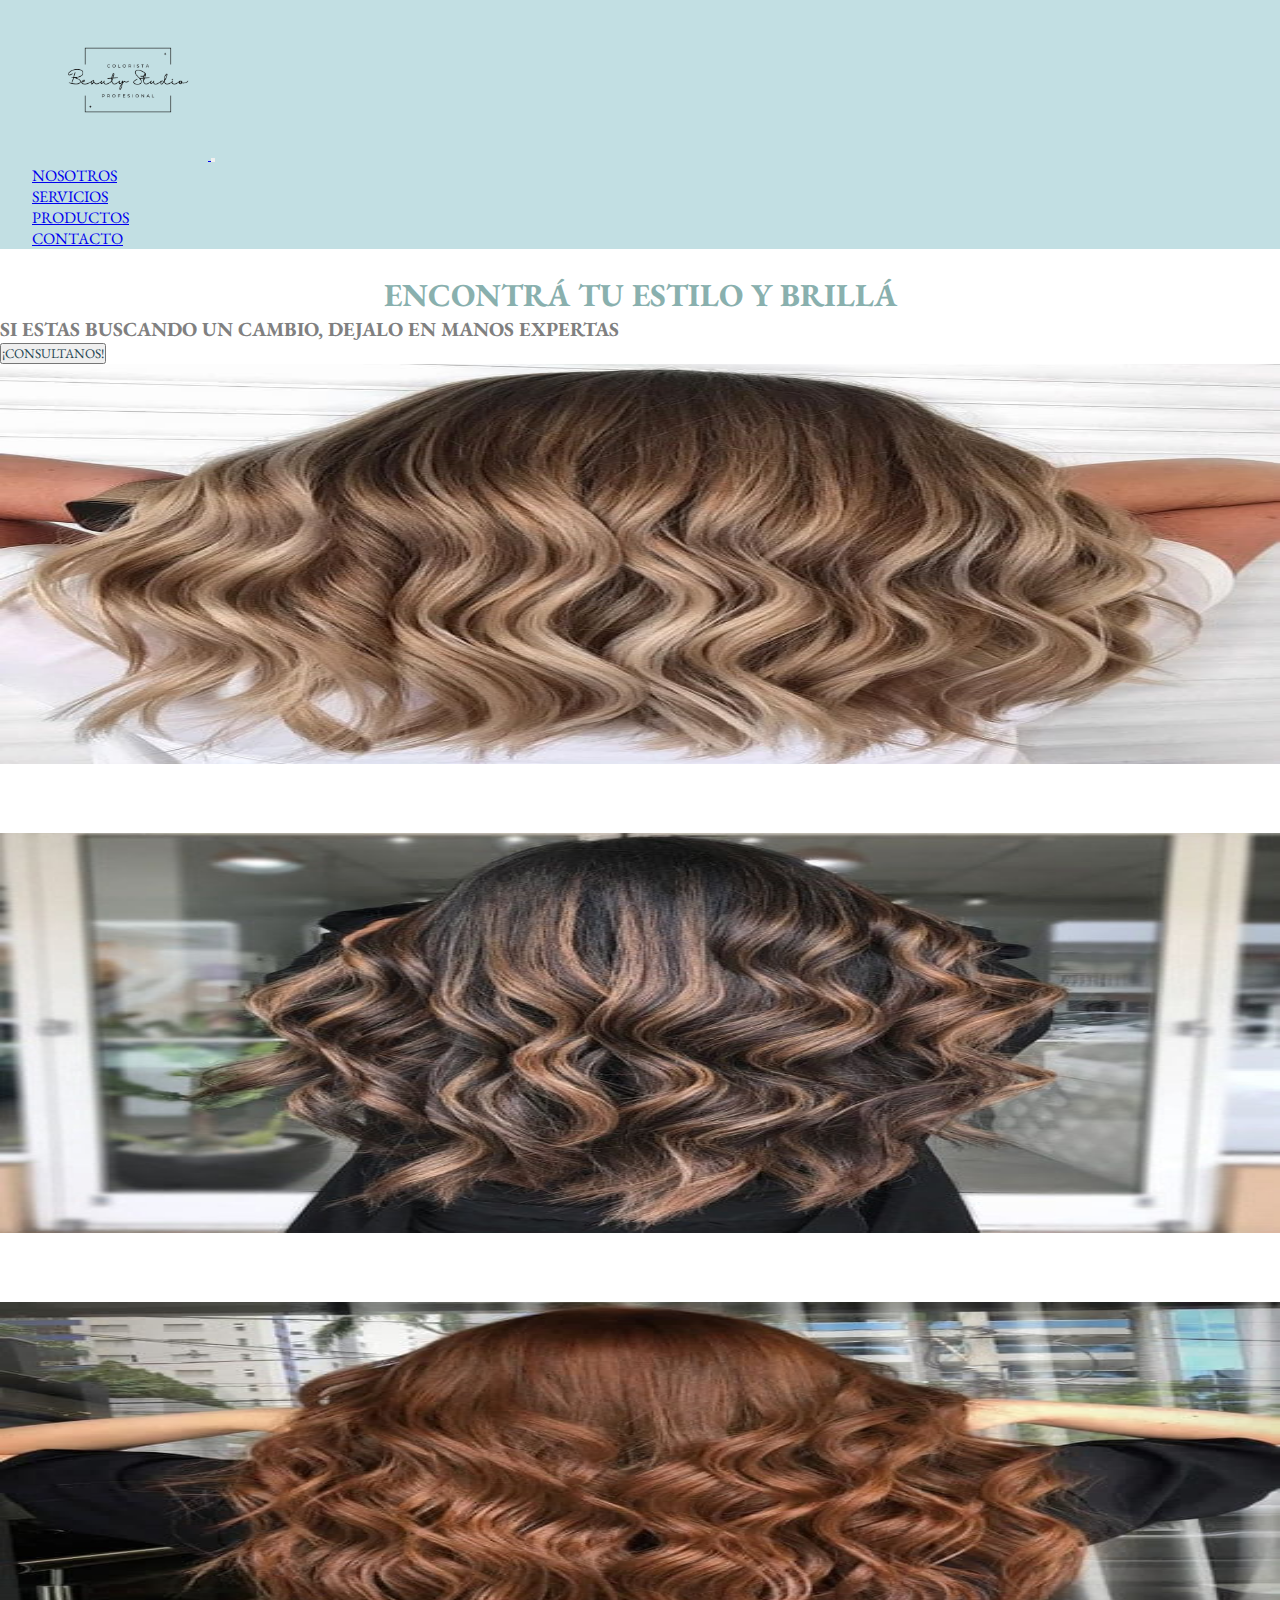
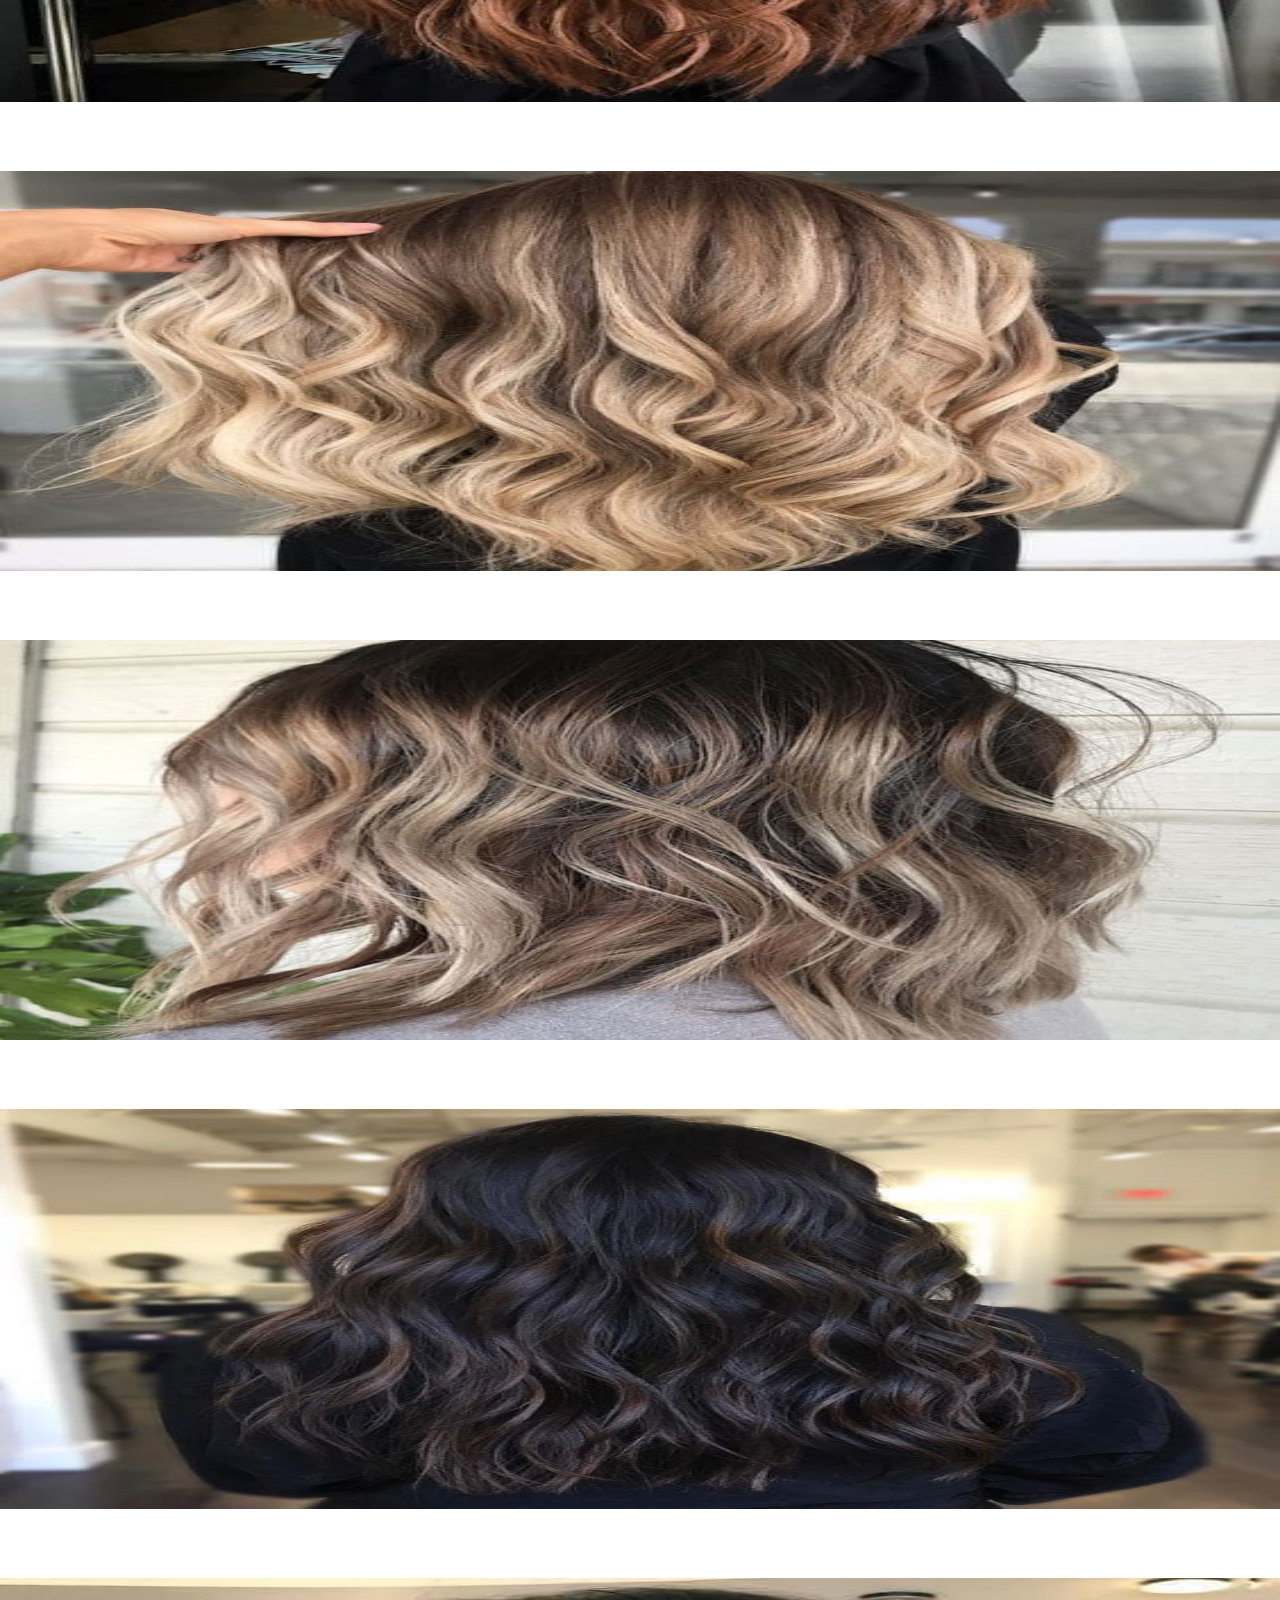
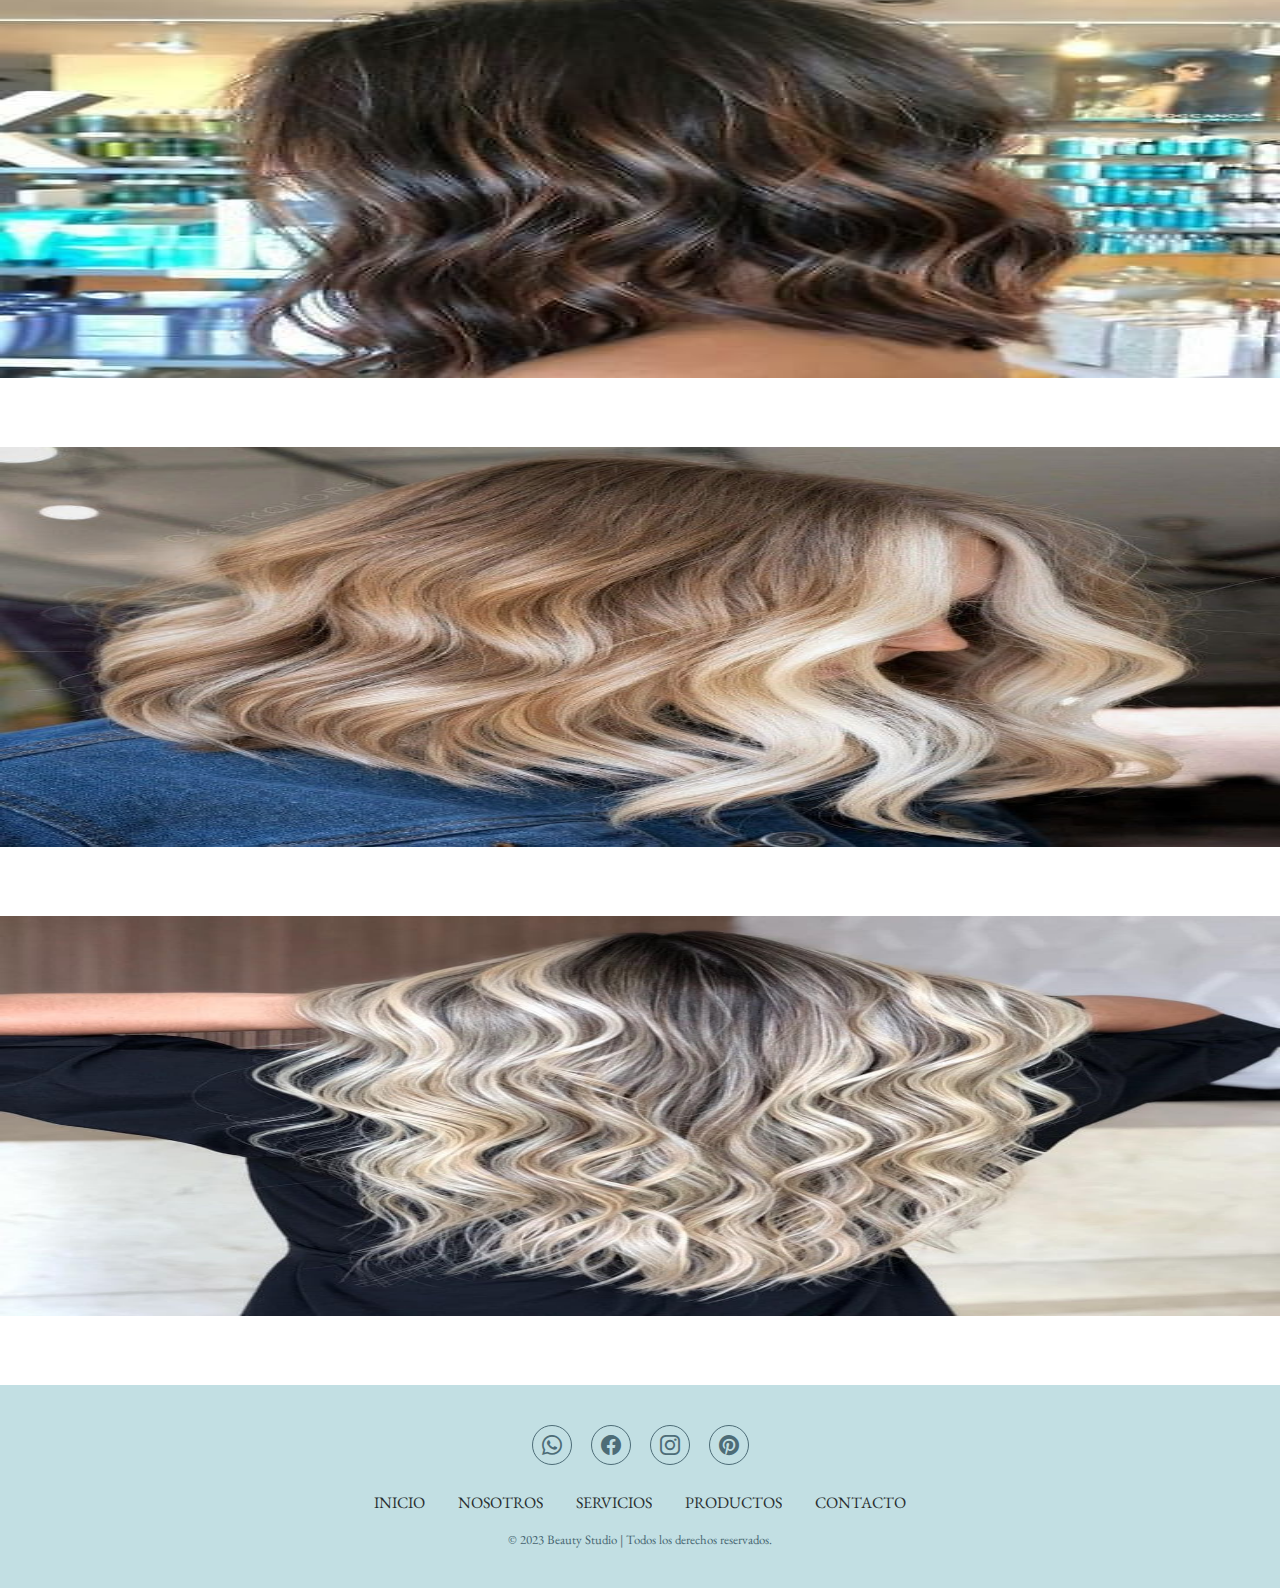
<file: Index.html>
<!DOCTYPE html>
<html lang="es">
<head>
    <meta charset="UTF-8">
    <meta http-equiv="X-UA-Compatible" content="IE=edge">
    <meta name="viewport" content="width=device-width, initial-scale=1.0">
    <meta name="description" content=" Beauty Studio es un salon de belleza con excelente trayectoria. Colorista profesional que brinda los mejores tratamientos para un cabello sano, saludable y siguiendo las tendencias">
    <meta name="keywords" content="beauty studio, colorista, Peluquería, Zona sur, Bernal, Balayage, iluminacion, mechas, rubio, shock de keratina, alisados, peinados">
    <title>Beauty Studio</title>
    <!-- google fonts link -->
    <link rel="preconnect" href="https://fonts.googleapis.com">
    <link rel="preconnect" href="https://fonts.gstatic.com" crossorigin>
    <link href="https://fonts.googleapis.com/css2?family=EB+Garamond:wght@400;800&display=swap" rel="stylesheet">
    <!-- boostrap iconos -->
    <link rel="stylesheet" href="https://cdn.jsdelivr.net/npm/bootstrap-icons@1.10.5/font/bootstrap-icons.css">

    <!-- boostrap -->
    <link href="https://cdn.jsdelivr.net/npm/bootstrap@5.3.0/dist/css/bootstrap.min.css" rel="stylesheet" integrity="sha384-9ndCyUaIbzAi2FUVXJi0CjmCapSmO7SnpJef0486qhLnuZ2cdeRhO02iuK6FUUVM" crossorigin="anonymous">

    <!-- Css Main -->
    <link rel="stylesheet" href="./css/styles.css">
</head>

<body>
    <header>
        <nav class="navbar navbar-expand-lg">
            <div class="container">
                <a class="navbar-brand" href="index.html">
                    <img src="./img/Logo-Simple_-removebg.png" alt="logobs">
                </a> 
                <!-- Boton de navegación/ de la hamburguesa -->
                <button class="navbar-toggler" type="button" data-bs-toggle="collapse" data-bs-target="#navbarNav" aria-controls="navbarNav" aria-expanded="false" aria-label="Toggle navigation">
                    <span class="navbar-toggler-icon"></span>
                </button> 
                <!-- Elementos del menu desplegable -->
                <div class="collapse navbar-collapse" id="navbarNav">
                    <ul class="navbar-nav ms-auto mb-2 mb-lg-0">
                        <li class="nav-item">
                            <a class="nav-link" aria-current="page" href="./pages/nosotros.html">NOSOTROS</a>
                        </li>
                        <li class="nav-item">
                            <a class="nav-link" href="./pages/servicios.html">SERVICIOS</a>
                        </li>
                        <li class="nav-item">
                            <a class="nav-link" href="./pages/productos.html">PRODUCTOS</a>
                        </li>
                        <li class="nav-item">
                            <a class="nav-link" href="./pages/contacto.html">CONTACTO</a>
                        </li>
                    </ul>
                </div>
            </div>
        </nav>
    </header>
    
    <main class="maincontainer">
        <div>
            <h1 class="title1"> ENCONTRÁ TU ESTILO Y BRILLÁ </h1>
        </div>
        <div class="text-center">
            <h2 class="h2Index">SI ESTAS BUSCANDO UN CAMBIO, DEJALO EN MANOS EXPERTAS</h2> 
            <p><a href="./pages/contacto.html"><button type="button" class="btn btn-light">¡CONSULTANOS!</button></a></p>
        </div>
        <!-- GALERIA DE IMAGENES -->
        <section id="galleryIndex" class="container">
            <div class="row">
                <div class="col-lg-4 col-md-6 col-sm-12">
                    <img src="./img/y.jpg" alt="fotocabellorubioteñido">
                </div>
                <div class="col-lg-4 col-md-6 col-sm-12">
                    <img src="./img/1(29).jpg" alt="fotocabellocastañoteñido">
                </div>
                <div class="col-lg-4 col-md-6 col-sm-12">
                    <img src="./img/h.jpg" alt="fotocabellocoloradoteñido">
                </div>
                <div class="col-lg-4 col-md-6 col-sm-12">
                    <img src="./img/1(35).jpg" alt="fotocabellorubiobalayage">
                </div>
                <div class="col-lg-4 col-md-6 col-sm-12 ">
                    <img src="./img/e.jpg" alt="fotobalayagerubioceniza">
                </div>
                <div class="col-lg-4 col-md-6 col-sm-12">
                    <img src="./img/z.jpg" alt="fotocabellonegro">
                </div>
                <div class="col-lg-4 col-md-6 col-sm-12">
                    <img src="./img/f.jpg" alt="fotocabellochocolate">
                </div>
                <div class="col-lg-4 col-md-6 col-sm-12">
                    <img src="./img/i.jpg" alt="fotocabellorubio">
                </div>
                <div class="col-lg-4 col-md-6 col-sm-12">
                    <img src="./img/m.jpg" alt="fotobalayagerubioconbaseoscura">
                </div>
            </div>
        </section>    
    </main>
    
    <footer id="footer">
        <div class="social">
            <a href="https://www.whatsapp.com/" aria-hidden="true"><i class="bi bi-whatsapp"></i></a>
            <a href="https://es-la.facebook.com/" aria-hidden="true"><i class="bi bi-facebook"></i></a>
            <a href="https://www.instagram.com/" aria-hidden="true"><i class="bi bi-instagram"></i></a>
            <a href="https://ar.pinterest.com/"aria-hidden="true"><i class="bi bi-pinterest"></i></i></a>
        </div>
        <div>
            <ul class="list">
                <li>
                    <a href="index.html" aria-hidden="true">INICIO</a>
                </li>
                <li>
                    <a href="./pages/nosotros.html" aria-hidden="true">NOSOTROS</a>
                </li>
                <li>
                    <a href="./pages/servicios.html" aria-hidden="true">SERVICIOS</a>
                </li>
                <li>
                    <a href="./pages/servicios.html" aria-hidden="true">PRODUCTOS</a>
                </li>
                <li>
                    <a href="./pages/contacto.html" aria-hidden="true">CONTACTO</a>
                </li>
            </ul>
        </div>
        <p class="Copyright"> © 2023 Beauty Studio | Todos los derechos reservados.</p>
    </footer>
    <!-- boostrap -->
<script src="https://cdn.jsdelivr.net/npm/bootstrap@5.3.0/dist/js/bootstrap.bundle.min.js" integrity="sha384-geWF76RCwLtnZ8qwWowPQNguL3RmwHVBC9FhGdlKrxdiJJigb/j/68SIy3Te4Bkz" crossorigin="anonymous"></script>
</body>
</html>
</file>
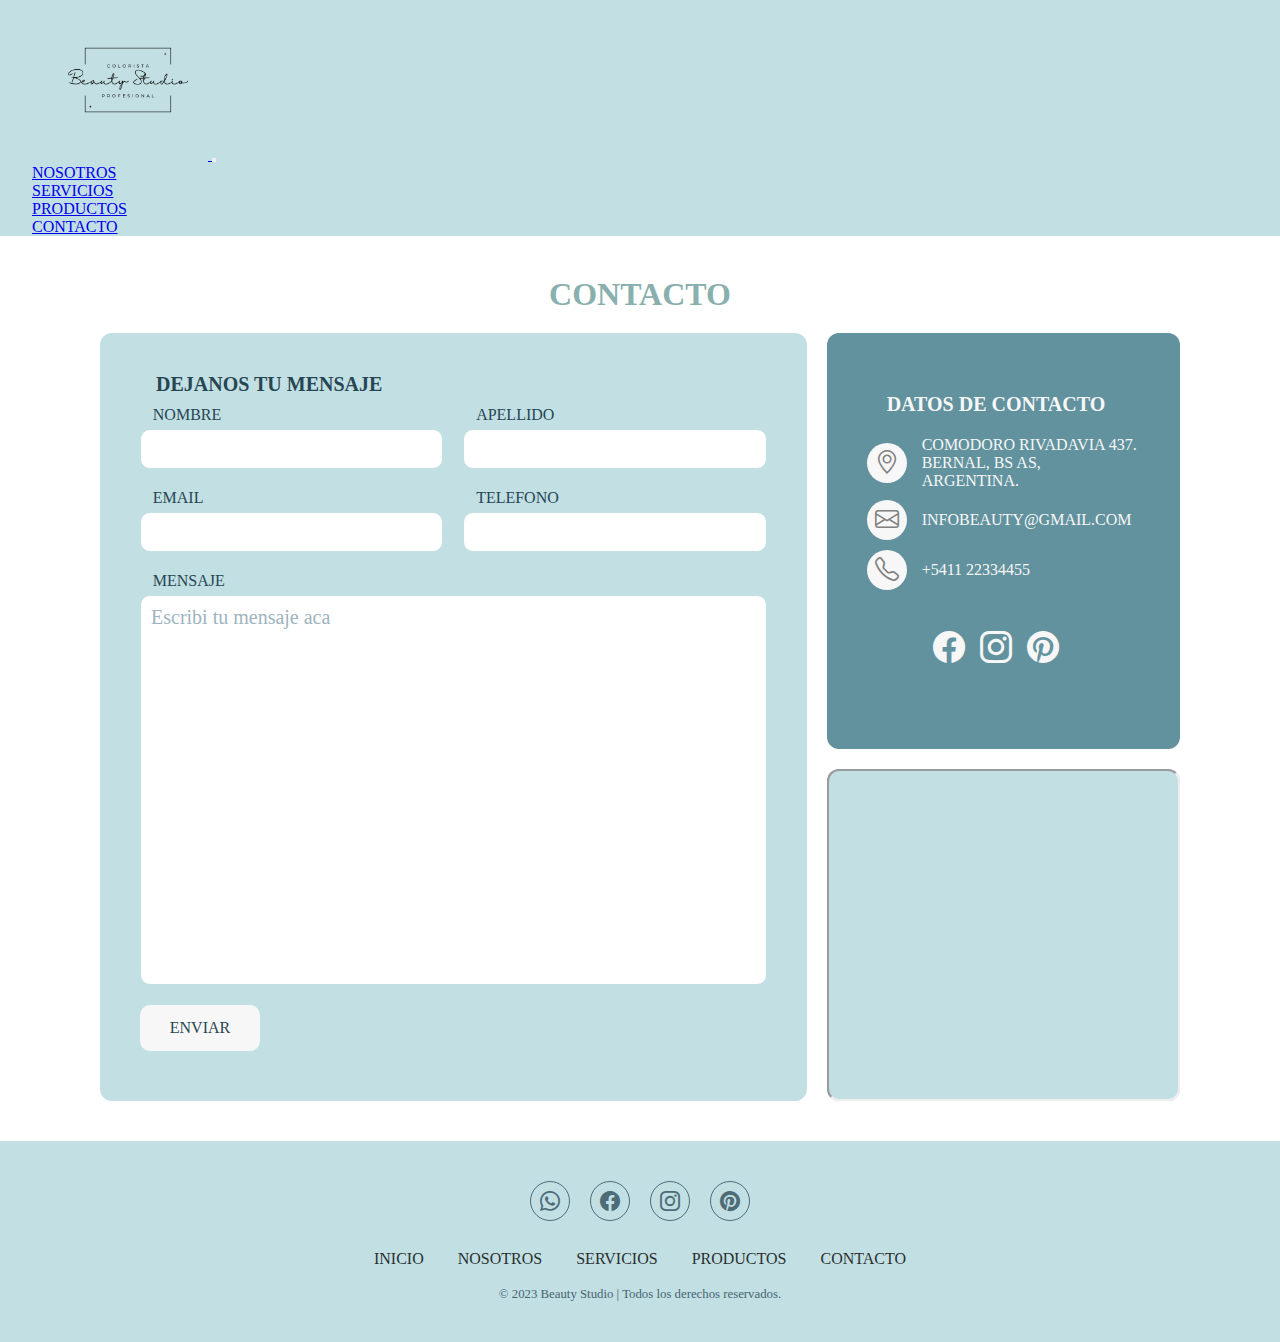
<file: pages/contacto.html>
<!DOCTYPE html>
<html lang="es">
<head>
    <meta charset="UTF-8">
    <meta http-equiv="X-UA-Compatible" content="IE=edge">
    <meta name="viewport" content="width=device-width, initial-scale=1.0">
    <meta name="description" content="Estos son nuestros medios de contacto, podes escribirnos y respondemos todas tus consultas. Tenemos whatsapp y redes sociales">
    <meta name="keywords" content="Beauty Studio, contacto, whatsapp, email, zona sur, Bernal, instagram, pinterest, facebook">
    <title>Beauty Studio - Contacto</title>
    <!-- google fonts link -->
    <link rel="preconnect" href="https://fonts.googleapis.com">
    <link rel="preconnect" href="https://fonts.gstatic.com" crossorigin>
    <link href="https://fonts.googleapis.com/css2?family=Ysabeau:wght@200&display=swap" rel="stylesheet">
    <!-- boostrap iconos -->
    <link rel="stylesheet" href="https://cdn.jsdelivr.net/npm/bootstrap-icons@1.10.5/font/bootstrap-icons.css">
    <!-- boostrap -->
    <link href="https://cdn.jsdelivr.net/npm/bootstrap@5.3.0-alpha3/dist/css/bootstrap.min.css" rel="stylesheet" integrity="sha384-KK94CHFLLe+nY2dmCWGMq91rCGa5gtU4mk92HdvYe+M/SXH301p5ILy+dN9+nJOZ" crossorigin="anonymous">
    <!-- css main -->
    <link rel="stylesheet" href="../css/styles.css">
</head>
    <body>
        <header class="header">
            <nav class="navbar navbar-expand-lg">
                <!-- le saque container fluid al div, agregar si es necesario -->
                <div class="container">
                    <a class="navbar-brand" href="../index.html">
                    <img src="../img/Logo-Simple_-removebg.png" alt="logobs">
                    </a>
                <!-- Boton de navegación/ de la hamburguesa -->
                <button class="navbar-toggler" type="button" data-bs-toggle="collapse" data-bs-target="#navbarNav" aria-controls="navbarNav" aria-expanded="false" aria-label="Toggle navigation">
                <span class="navbar-toggler-icon"></span>
                </button>
                <!-- Elementos del menu desplegable -->
                <div class="collapse navbar-collapse" id="navbarNav">
                    <ul class="navbar-nav ms-lg-auto">
                        <li class="nav-item">
                        <a class="nav-link" aria-current="page" href="nosotros.html">NOSOTROS</a>
                        </li>
                        <li class="nav-item">
                        <a class="nav-link" href="servicios.html">SERVICIOS</a>
                        </li>
                        <li class="nav-item">
                        <a class="nav-link" href="productos.html">PRODUCTOS</a>
                        </li>
                        <li class="nav-item">
                        <a class="nav-link" href="contacto.html">CONTACTO</a>
                        </li>
                    </ul>
                </div>
                </div>
            </nav>
    </header>
    <main>
        <section class="contactUs">
            <div class="title">
                <h2>CONTACTO</h2>
            </div>
            <div class="box">
                <!-- Form -->
                <div class="contact form" >
                    <h3 class="titleform">DEJANOS TU MENSAJE</h3>
                    <form>
                        <div class="formBox">
                            <div class="row50">
                                <div class="inputBox">
                                    <label for="name">NOMBRE</label>
                                    <input type="text" name="name" id="name">
                                </div>
                                <div class="inputBox">
                                    <label for="lastname">APELLIDO</label>
                                    <input type="text" name="lastname" id="lastname">
                                </div>
                            </div>

                            <div class="row50">
                                <div class="inputBox">
                                    <label for="email">EMAIL</label>
                                    <input type="text" name="email" id="email">
                                </div>
                                
                                <div class="inputBox">
                                    <label for="number">TELEFONO</label>
                                    <input type="number" name="number" id="number">
                                </div>
                            </div>
                            
                            <div class="row100">
                                <div class="inputBox">
                                    <label for="text">MENSAJE</label>
                                    <textarea placeholder="Escribi tu mensaje aca"></textarea>
                                </div>
                            </div>
                            
                            <div class="row100">
                                <div class="inputBox">
                                    <input type="submit" value="ENVIAR">
                                </div>
                            </div>
                            
                        </div>
                    </form>
                </div>
                <!-- Info Box -->
                <div class="contact info">
                    <h3>DATOS DE CONTACTO</h3>
                    <div class="infoBox">
                        <div>
                            <span><i class="bi bi-geo-alt"></i></span>
                            <p>COMODORO RIVADAVIA 437. BERNAL, BS AS, ARGENTINA.</p>
                        </div>
                        <div>
                            <span><i class="bi bi-envelope"></i></span>
                            <a href="mailto:loremipsum@email.com">INFOBEAUTY@GMAIL.COM</a>
                        </div>
                        <div>
                            <span><i class="bi bi-telephone"></i></span>
                            <a href="tel:+541122334455">+5411 22334455</a>
                        </div>
                        <!-- Social media links -->
                        <ul class="sci">
                            <li><a href="https://es-la.facebook.com/" aria-hidden="true"><i class="bi bi-facebook"></i></a></li>
                            <li><a href="https://www.instagram.com/" aria-hidden="true"><i class="bi bi-instagram"></i></a></li>
                            <li><a href="https://ar.pinterest.com/" aria-hidden="true"><i class="bi bi-pinterest"></i></a></li>
                        </ul>
                    </div>
                </div>
                <!-- map -->
                <div class="contact map">
                    <iframe title="iframelocation" src="https://www.google.com/maps/embed?pb=!1m18!1m12!1m3!1d3279.434523825693!2d-58.298526424497446!3d-34.71944007291314!2m3!1f0!2f0!3f0!3m2!1i1024!2i768!4f13.1!3m3!1m2!1s0x95a32df10b018541%3A0xe87e0e197a41489a!2sComodoro%20Rivadavia%20437%2C%20Bernal%20Oeste%2C%20Provincia%20de%20Buenos%20Aires!5e0!3m2!1ses!2sar!4v1684871967698!5m2!1ses!2sar"allowfullscreen="" loading="lazy" referrerpolicy="no-referrer-when-downgrade"></iframe>
                </div>
            </div>
        </section>
    </main>
    <footer id="footer">
        <div class="social">
            <a href="https://www.whatsapp.com/"aria-hidden="true"><i class="bi bi-whatsapp"></i></a>
            <a href="https://es-la.facebook.com/"aria-hidden="true"><i class="bi bi-facebook"></i></a>
            <a href="https://www.instagram.com/" aria-hidden="true"><i class="bi bi-instagram"></i></a>
            <a href="https://ar.pinterest.com/"aria-hidden="true"><i class="bi bi-pinterest"></i></i></a>
        </div>
        <div>
            <ul class="list">
                <li>
                    <a href="../index.html">INICIO</a>
                </li>
                <li>
                    <a href="./nosotros.html">NOSOTROS</a>
                </li>
                <li>
                    <a href="./servicios.html">SERVICIOS</a>
                </li>
                <li>
                    <a href="./productos.html">PRODUCTOS</a>
                </li>
                <li>
                    <a href="./contacto.html">CONTACTO</a>
                </li>
            </ul>
        </div>
        <p class="Copyright"> © 2023 Beauty Studio | Todos los derechos reservados.</p>
    </footer>
    <!-- boostrap -->
    <script src="https://cdn.jsdelivr.net/npm/bootstrap@5.3.0-alpha3/dist/js/bootstrap.bundle.min.js" integrity="sha384-ENjdO4Dr2bkBIFxQpeoTz1HIcje39Wm4jDKdf19U8gI4ddQ3GYNS7NTKfAdVQSZe" crossorigin="anonymous"></script>
</body>
</html>
</file>
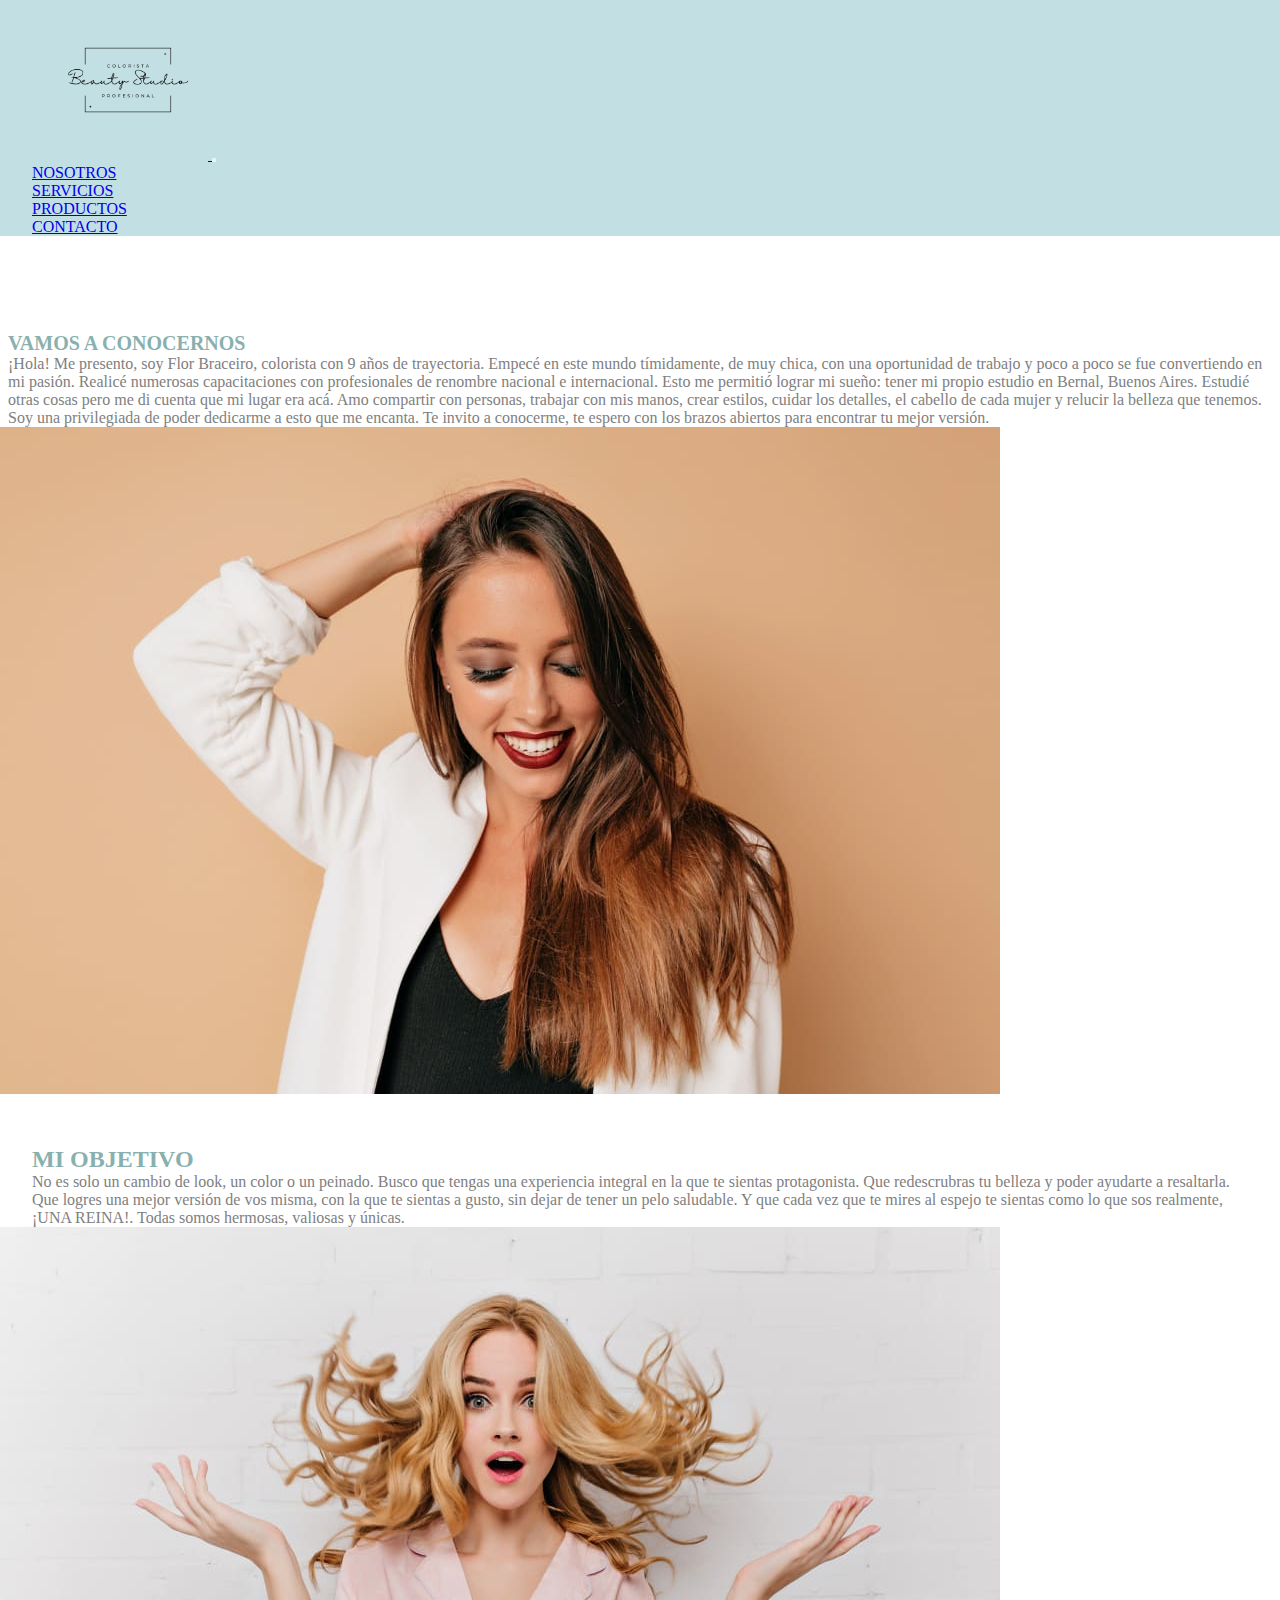
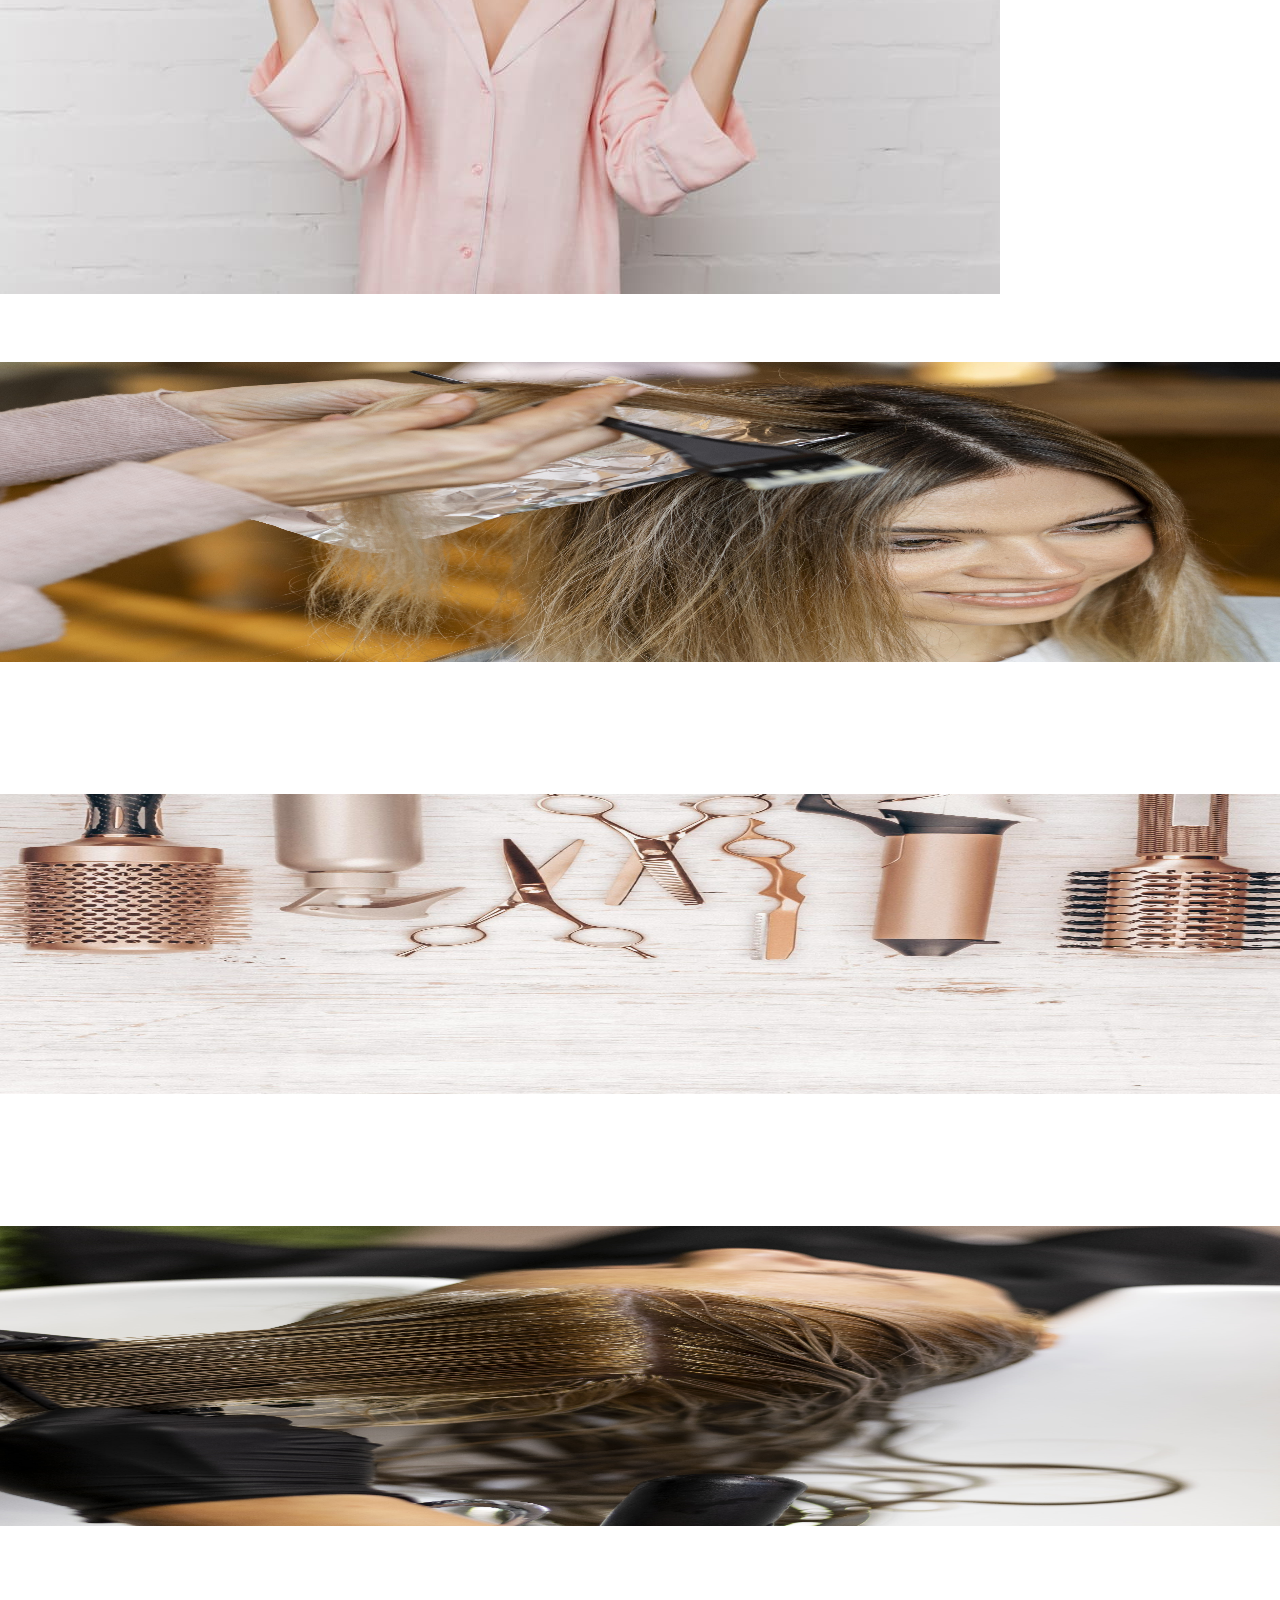
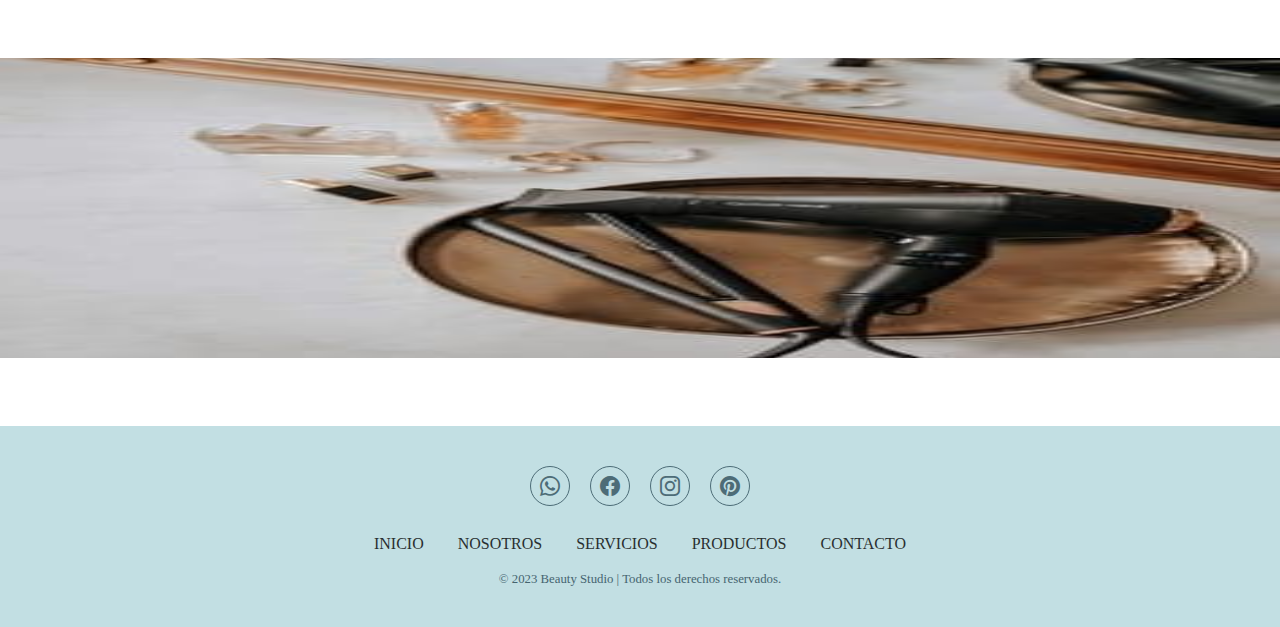
<file: pages/nosotros.html>
<!DOCTYPE html>
<html lang="es">
<head>
    <meta charset="UTF-8">
    <meta http-equiv="X-UA-Compatible" content="IE=edge">
    <meta name="viewport" content="width=device-width, initial-scale=1.0">
    <meta name="description" content="En Beauty Studio trabajamos desde hace 9 años en el cuidado y coloración del cabello. Continuamente estamos capacitandonos para brindarte el mejor servicio">
    <meta name="keywords" content="Beauty Studio, cambio de look, cabello rubio, cabello saludable, colorista profesional, belleza capilar, peinados, nutrición. ">
    <title>Beauty Studio - Sobre Nosotros</title>
    <!-- google fonts link -->
    <link rel="preconnect" href="https://fonts.googleapis.com">
    <link rel="preconnect" href="https://fonts.gstatic.com" crossorigin>
    <link href="https://fonts.googleapis.com/css2?family=Ysabeau:wght@200&display=swap" rel="stylesheet">
    <!-- boostrap iconos -->
    <link rel="stylesheet" href="https://cdn.jsdelivr.net/npm/bootstrap-icons@1.10.5/font/bootstrap-icons.css">
    <!-- boostrap -->
    <link href="https://cdn.jsdelivr.net/npm/bootstrap@5.3.0-alpha3/dist/css/bootstrap.min.css" rel="stylesheet" integrity="sha384-KK94CHFLLe+nY2dmCWGMq91rCGa5gtU4mk92HdvYe+M/SXH301p5ILy+dN9+nJOZ" crossorigin="anonymous">
    <!-- css main -->
    <link rel="stylesheet" href="../css/styles.css">
</head>
<body>
    <header class="header">
        <nav class="navbar navbar-expand-lg">
            <!-- le saque container fluid al div, agregar si es necesario -->
                <div class="container">
                    <a class="navbar-brand" href="../index.html">
                    <img src="../img/Logo-Simple_-removebg.png" alt="logobs">
                    </a>
                <!-- Boton de navegación/ de la hamburguesa -->
                <button class="navbar-toggler" type="button" data-bs-toggle="collapse" data-bs-target="#navbarNav" aria-controls="navbarNav" aria-expanded="false" aria-label="Toggle navigation">
                <span class="navbar-toggler-icon"></span>
                </button>
            <!-- Elementos del menu desplegable -->
                <div class="collapse navbar-collapse" id="navbarNav">
                    <ul class="navbar-nav ms-lg-auto">
                        <li class="nav-item">
                        <a class="nav-link" aria-current="page" href="nosotros.html">NOSOTROS</a>
                        </li>
                        <li class="nav-item">
                        <a class="nav-link" href="servicios.html">SERVICIOS</a>
                        </li>
                        <li class="nav-item">
                        <a class="nav-link" href="productos.html">PRODUCTOS</a>
                        </li>
                        <li class="nav-item">
                        <a class="nav-link" href="contacto.html">CONTACTO</a>
                        </li>
                    </ul>
                </div>
                </div>
            </nav>
    </header>
    <!-- seccion de presentacion -->
    <main class="mainUs">
        <div class="container">
            <section class="row">
                <article class="col-12 col-lg-7">
                    <h2 class="title2">VAMOS A CONOCERNOS</h2>
                    <p class="textUs"> ¡Hola! Me presento, soy Flor Braceiro, colorista con 9 años de trayectoria. Empecé en este mundo tímidamente, de muy chica, con una oportunidad de trabajo y poco a poco se fue convertiendo en mi pasión. Realicé numerosas capacitaciones con profesionales de renombre nacional e internacional. Esto me permitió lograr mi sueño: tener mi propio estudio en Bernal, Buenos Aires.
                    Estudié otras cosas pero me di cuenta que mi lugar era acá. Amo compartir con personas, trabajar con mis manos, crear estilos, cuidar los detalles, el cabello de cada mujer y relucir la belleza que tenemos. Soy una privilegiada de poder dedicarme a esto que me encanta. Te invito a conocerme, te espero con los brazos abiertos para encontrar tu mejor versión.</p>
                </article>
                <article class="col-12 col-lg-5">
                    <img class="img-fluid" id="imgUs" src="../img/retratocoloristasonriente.jpg" alt="retratoestilistasonriente">
                </article>
                <article class="col-12 col-lg-7 order-lg-1">
                    <h2 class="title2B text-end" >MI OBJETIVO</h2>
                    <p class="textUsB text-end"> No es solo un cambio de look, un color o un peinado. Busco que tengas una experiencia integral en la que te sientas protagonista. Que redescrubras tu belleza y poder ayudarte a resaltarla. Que logres una mejor versión de vos misma, con la que te sientas a gusto, sin dejar de tener un pelo saludable.  Y que cada vez que te mires al espejo te sientas como lo que sos realmente, ¡UNA REINA!. Todas somos hermosas, valiosas y únicas. 
                    </p>
                </article> 
                <article class="col-12 col-lg-5 ">
                    <img class="img-fluid" id="imgUs" src="../img/mujerrubiaconpelosalviento.jpg" alt="mujerrubiaconpelosalviento">
                </article>
            </section>
        </div>
        <!-- galeria fotos del salon -->
        <section id="galleryUs" class="container">
            <div class="row">
                <div class="col-lg-3 col-md-6 col-sm-12">
                    <img src="../img/peluqueratiñecabelloaunamujer.jpg" alt="peluqueratiñecabelloaunamujer">
                </div>

                <div class="col-lg-3 col-md-6 col-sm-12">
                    <img src="../img/tools-min.jpg" alt="herramientasdetrabajodepeluqueria">
                </div>

                <div class="col-lg-3 col-md-6 col-sm-12">
                    <img src="../img/mujerlavandoseelcabelloensalon.jpg" alt="mujerlavandoseelcabelloensalon">
                </div>

                <div class="col-lg-3 col-md-6 col-sm-12">
                    <img src="../img/1(31).jpg" alt="fotodesecadordepelo">
                </div>

            </div>
        </section>
        
    <footer id="footer">
        <div class="social">
            <a href="https://www.whatsapp.com/" aria-hidden="true"><i class="bi bi-whatsapp"></i></a>
            <a href="https://es-la.facebook.com/" aria-hidden="true"><i class="bi bi-facebook"></i></a>
            <a href="https://www.instagram.com/" aria-hidden="true"><i class="bi bi-instagram"></i></a>
            <a href="https://ar.pinterest.com/" aria-hidden="true"><i class="bi bi-pinterest"></i></i></a>
        </div>
        <div>
            <ul class="list">
                <li>
                    <a href="../index.html">INICIO</a>
                </li>
                <li>
                    <a href="./nosotros.html">NOSOTROS</a>
                </li>
                <li>
                    <a href="./servicios.html">SERVICIOS</a>
                </li>
                <li>
                    <a href="./productos.html">PRODUCTOS</a>
                </li>
                <li>
                    <a href="./contacto.html">CONTACTO</a>
                </li>
            </ul>
        </div>
        <p class="Copyright"> © 2023 Beauty Studio | Todos los derechos reservados.</p>
    </footer>
    <!-- boostrap -->
    <script src="https://cdn.jsdelivr.net/npm/bootstrap@5.3.0-alpha3/dist/js/bootstrap.bundle.min.js" integrity="sha384-ENjdO4Dr2bkBIFxQpeoTz1HIcje39Wm4jDKdf19U8gI4ddQ3GYNS7NTKfAdVQSZe" crossorigin="anonymous"></script>
</body>
</html>
</file>
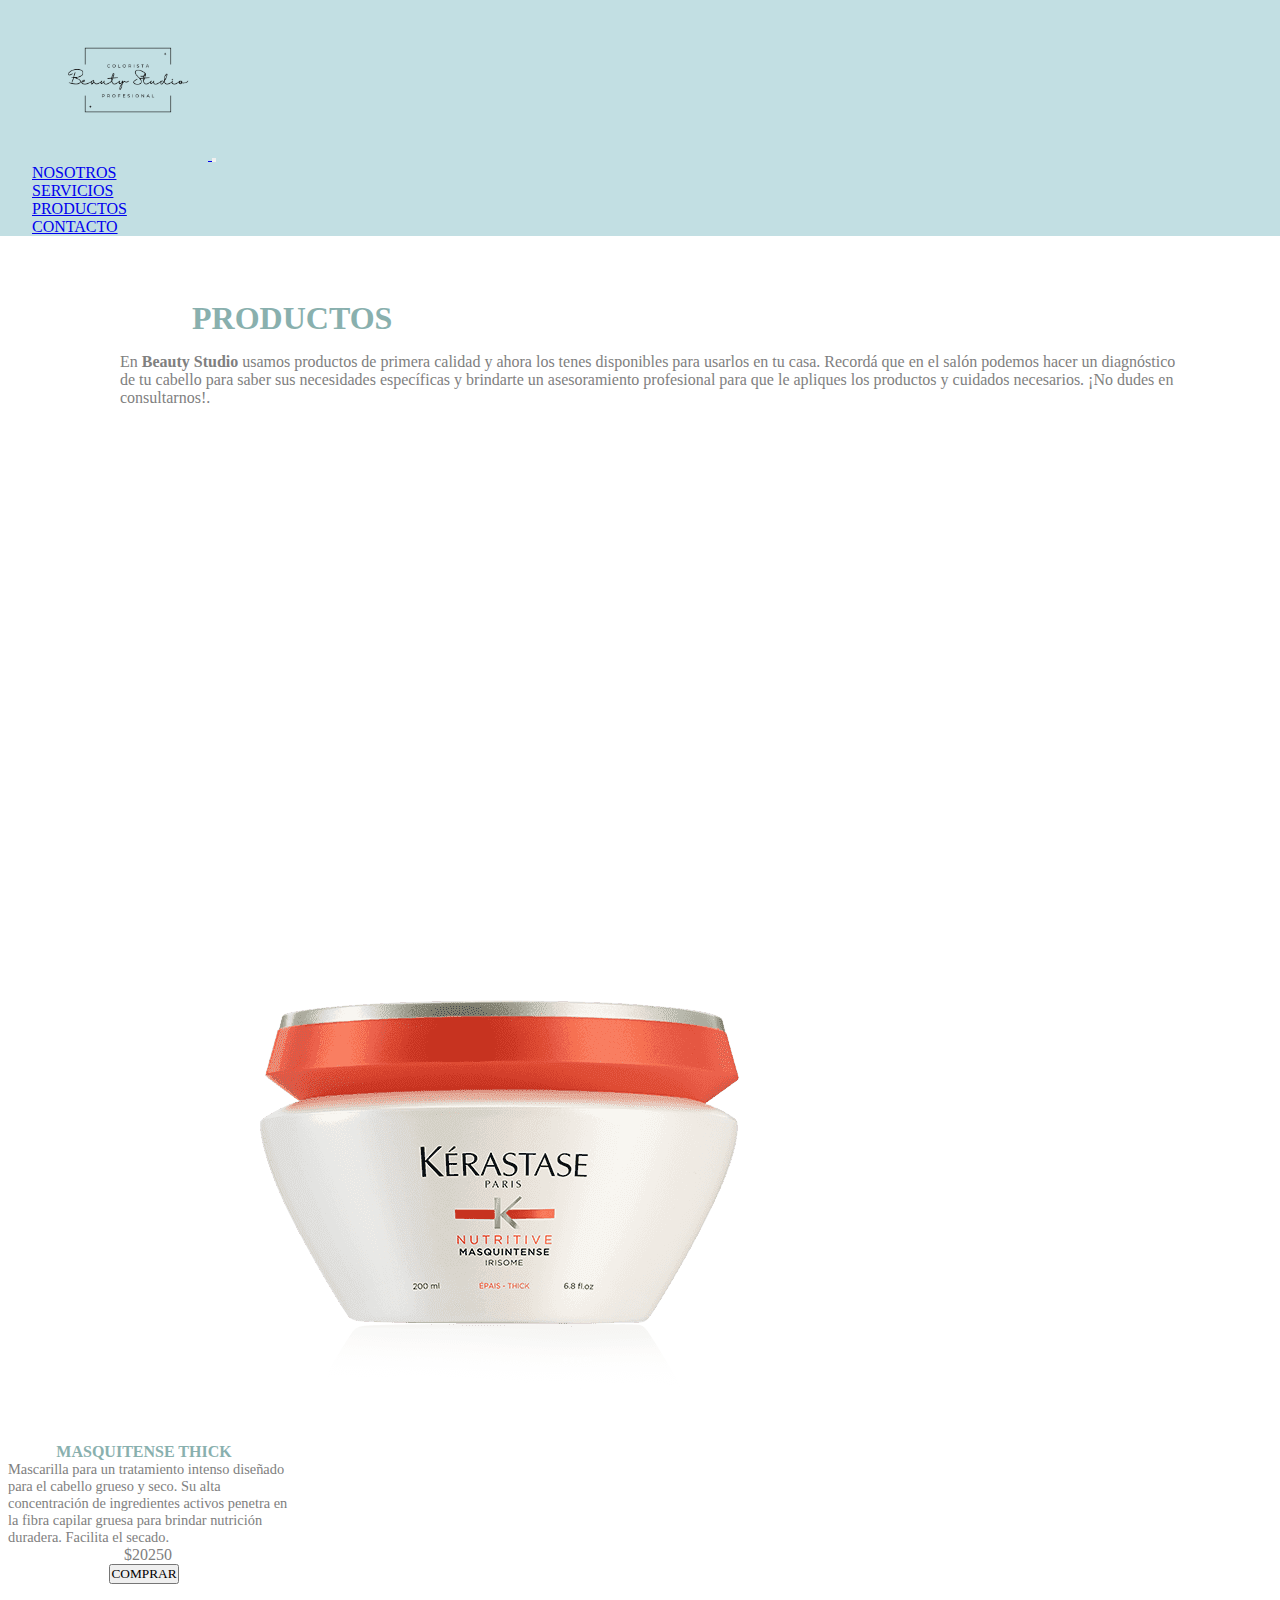
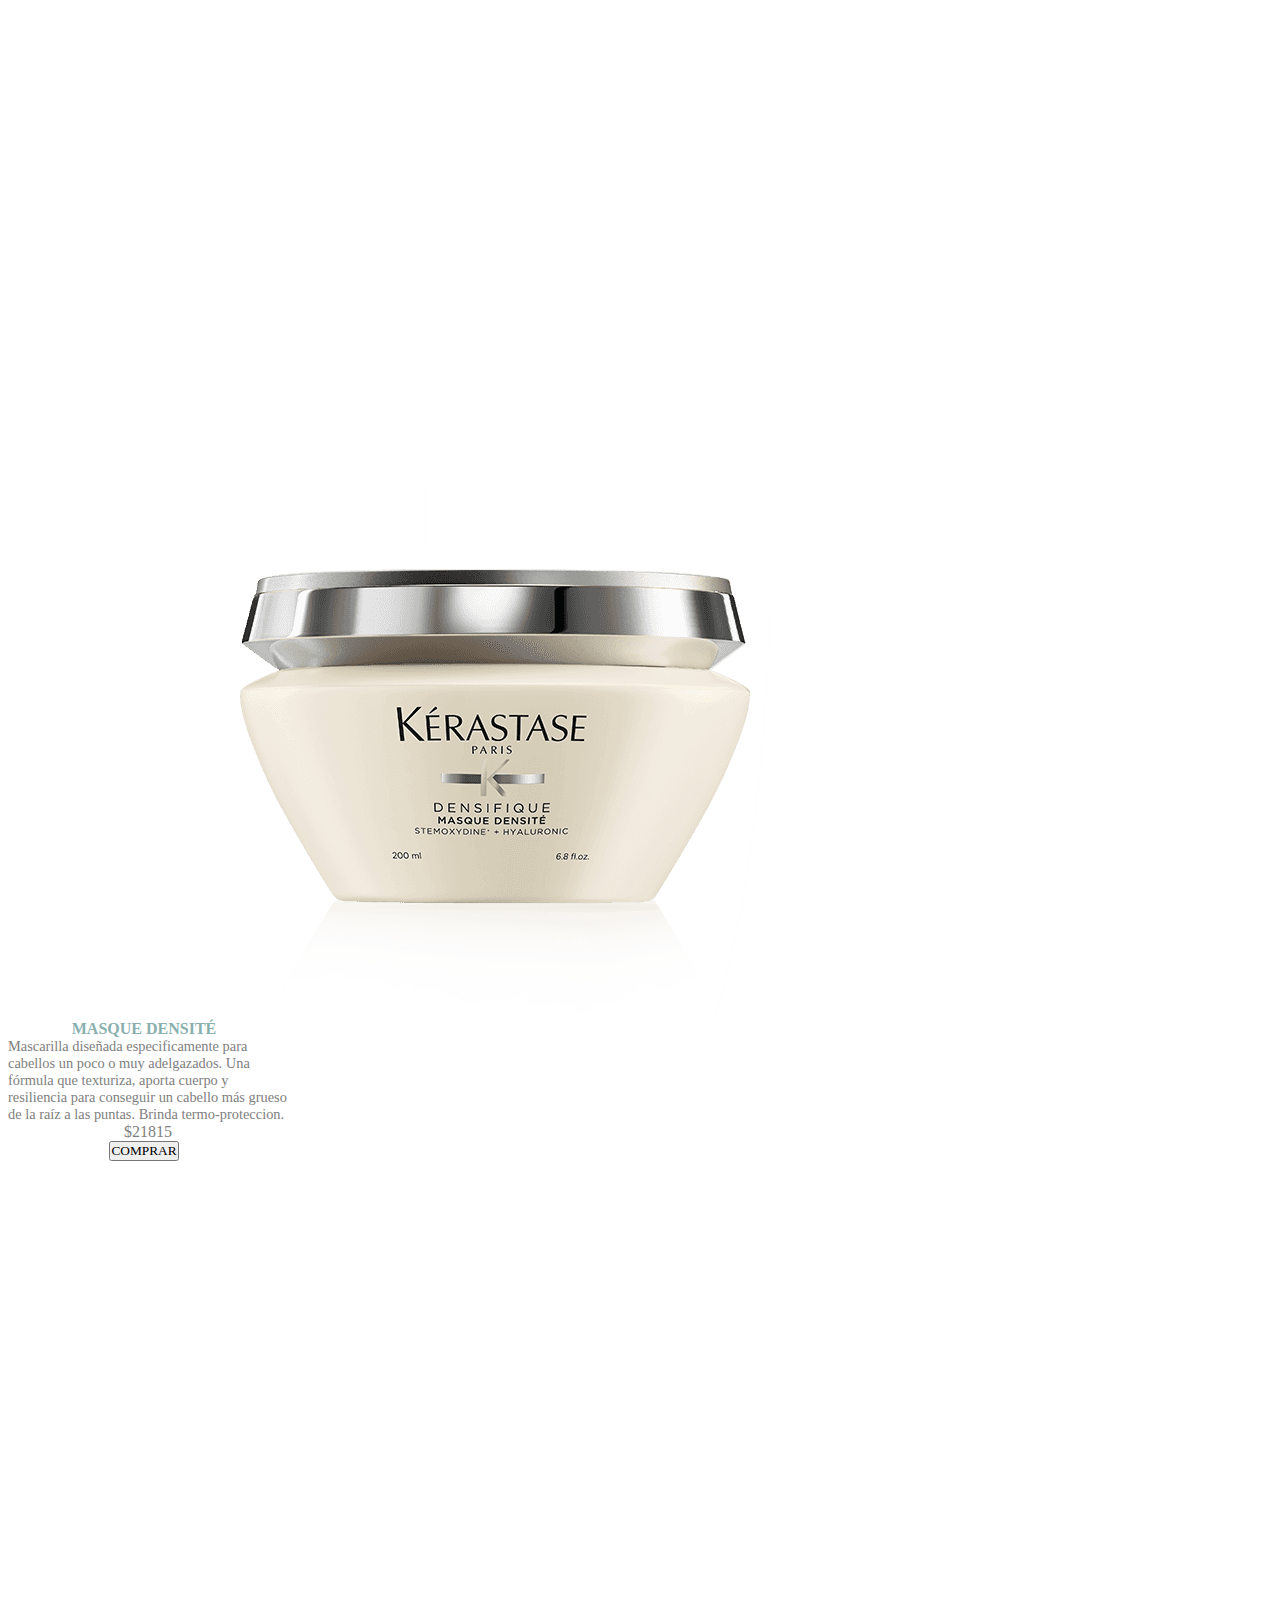
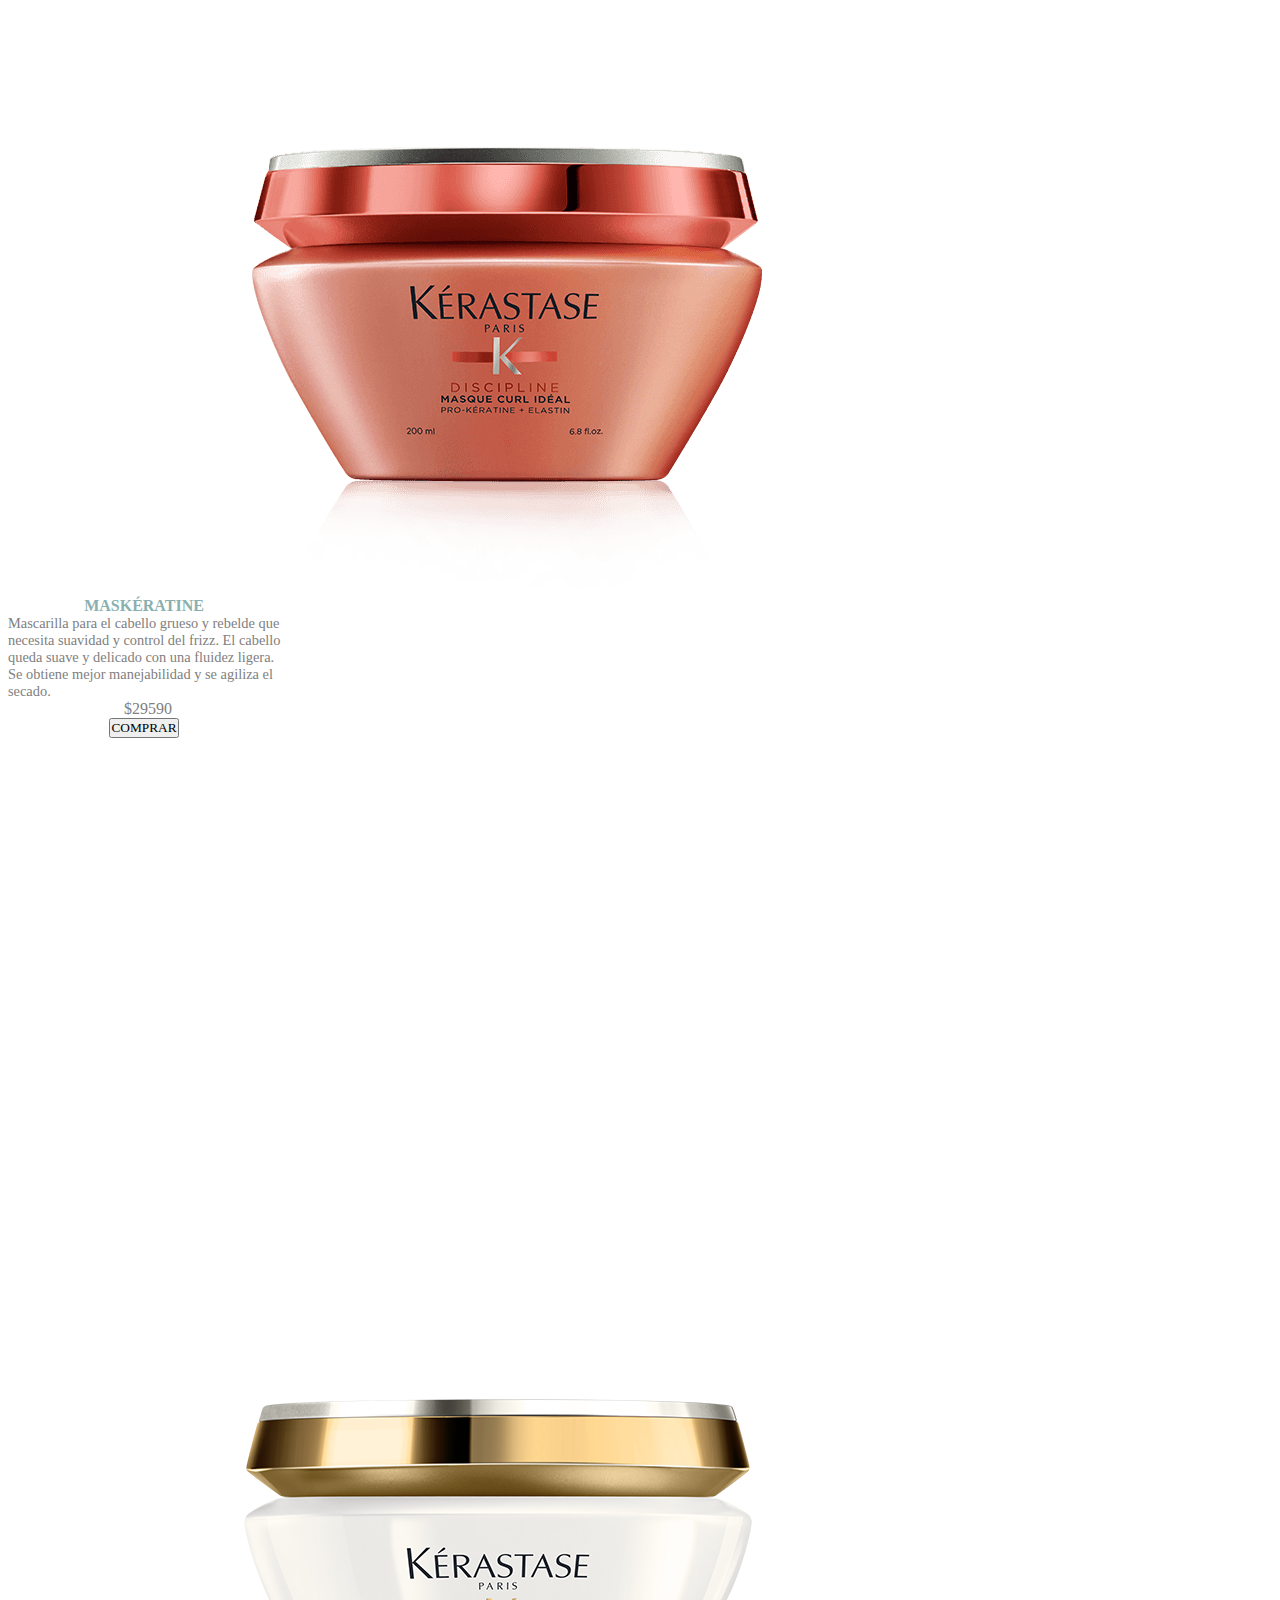
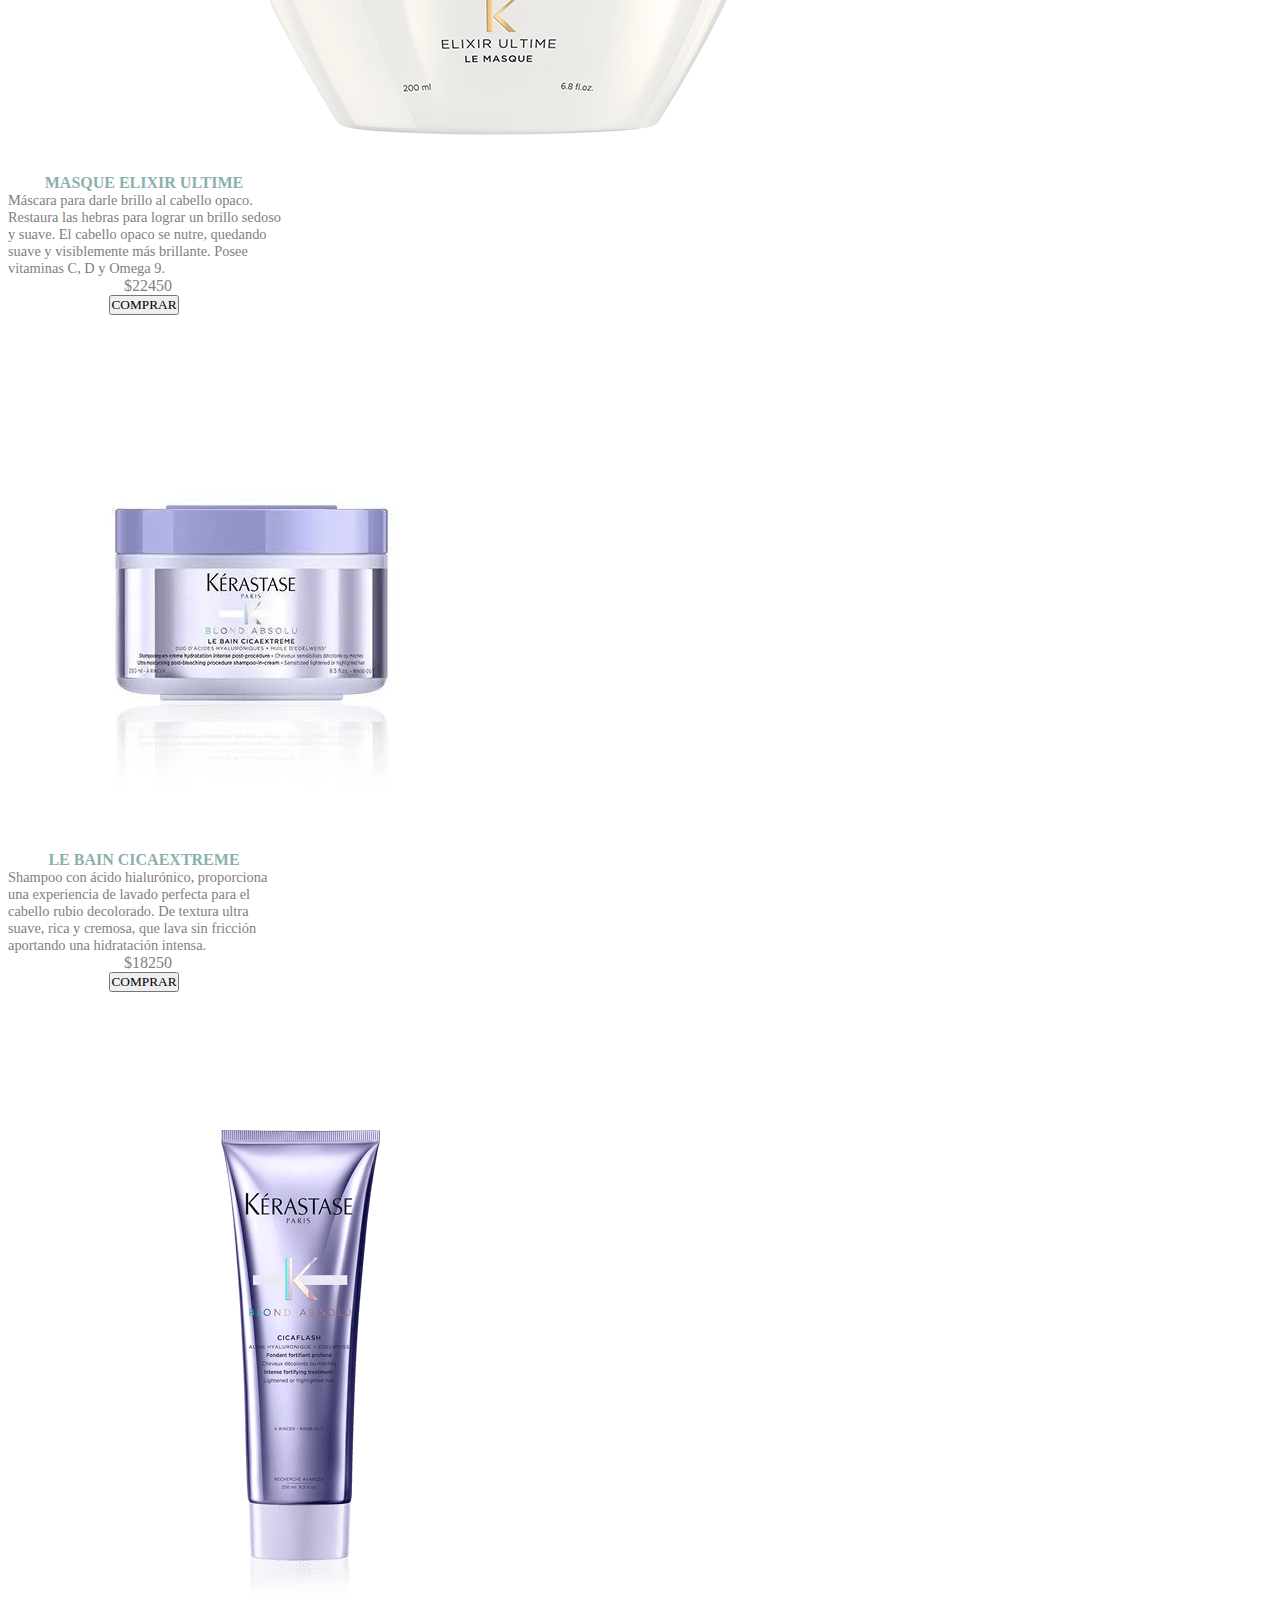
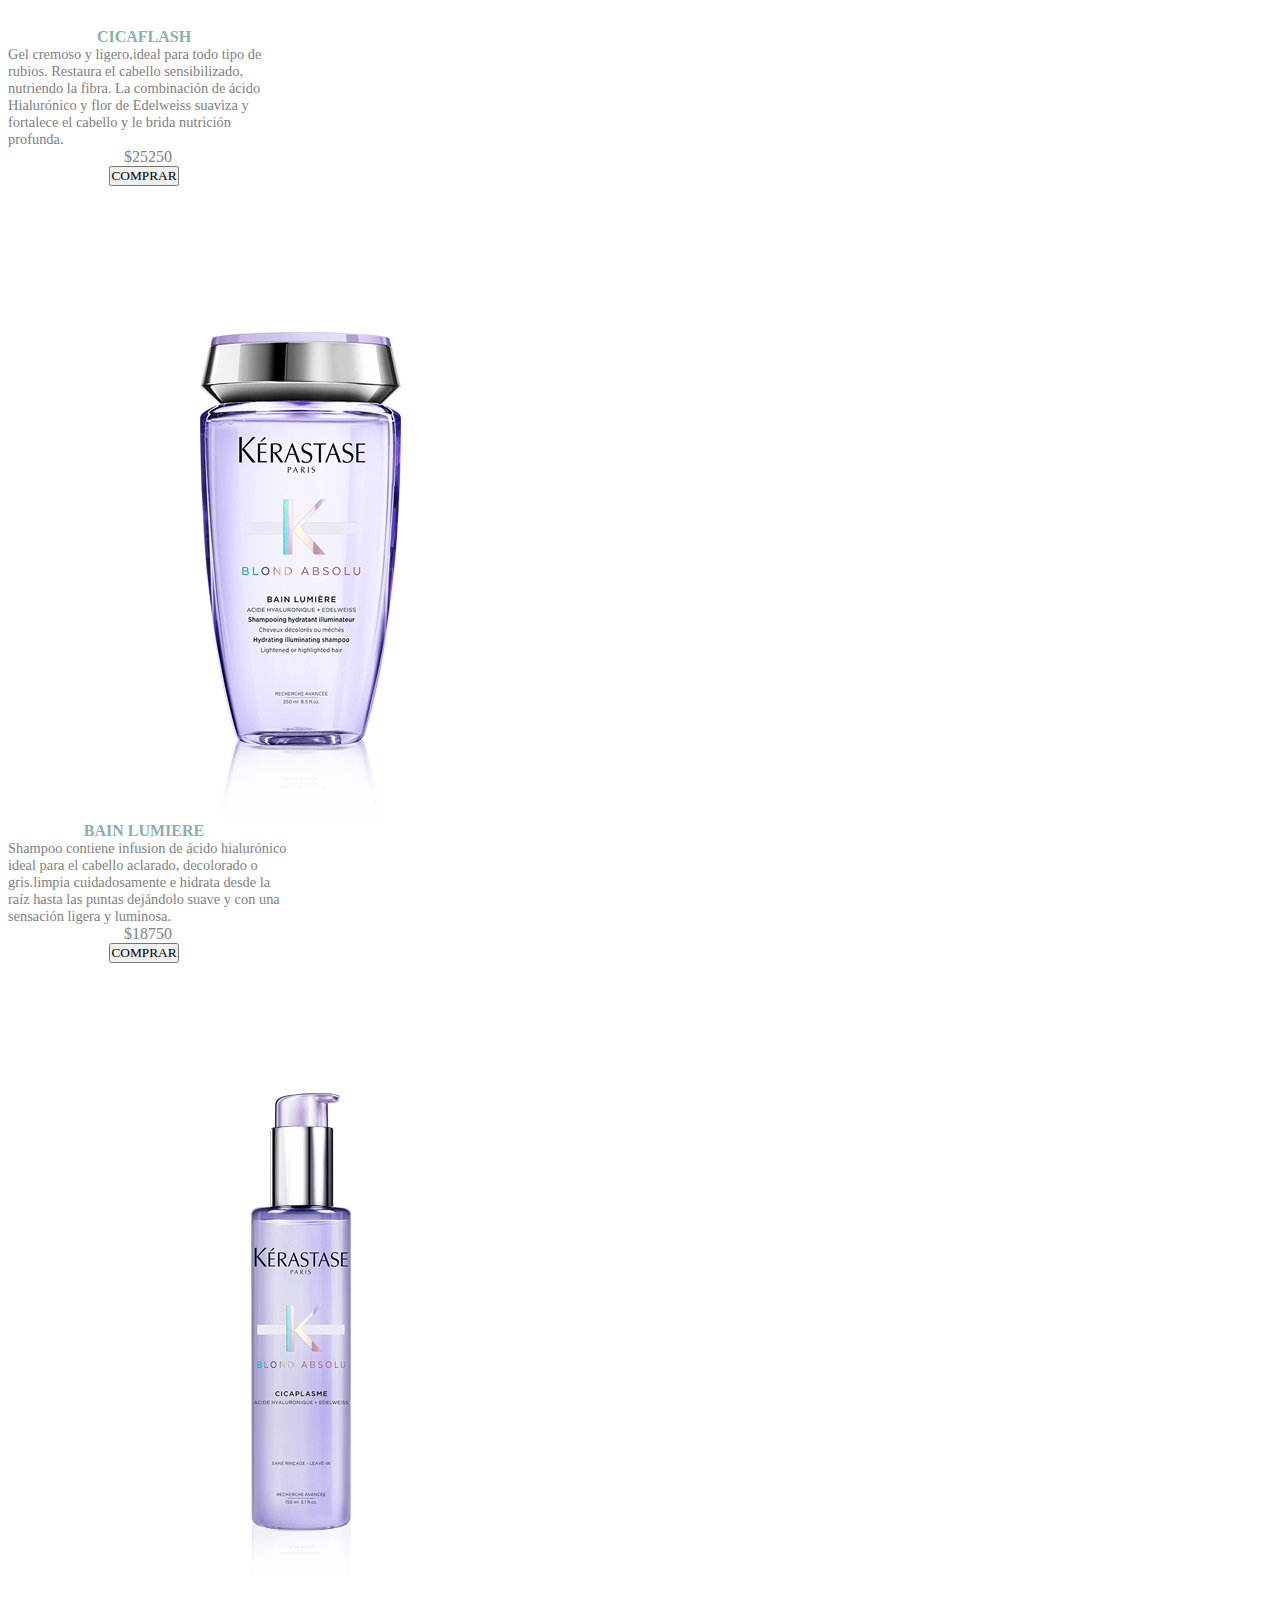
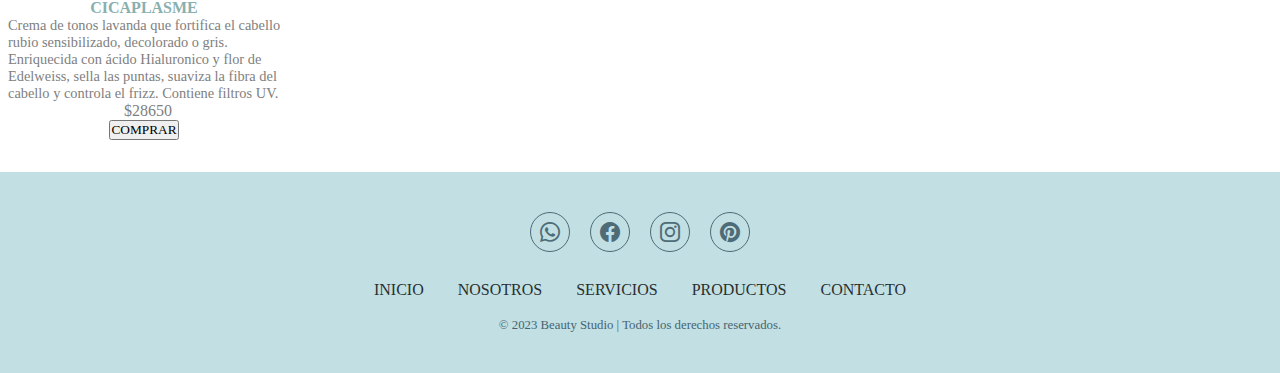
<file: pages/productos.html>
<!DOCTYPE html>
<html lang="es">
<head>
    <meta charset="UTF-8">
    <meta http-equiv="X-UA-Compatible" content="IE=edge">
    <meta name="viewport" content="width=device-width, initial-scale=1.0">
    <meta name="description" content="Contamos con productos de primera calidad para el cuidado de tu cabello y color">
    <meta name="keywords" content="Cabellos teñidos, acondicionador, hidratación, frizz, cabello suave, shampoo, bain, mascarillas, cabello seco, restacuración, nutrición, brillo, sin sulfatos">
    <title>Beauty Studio- Nuestros Productos</title>
    <!-- google fonts link -->
    <link rel="preconnect" href="https://fonts.googleapis.com">
    <link rel="preconnect" href="https://fonts.gstatic.com" crossorigin>
    <link href="https://fonts.googleapis.com/css2?family=Ysabeau:wght@200&display=swap" rel="stylesheet">
    <!-- boostrap -->
    <link href="https://cdn.jsdelivr.net/npm/bootstrap@5.3.0-alpha3/dist/css/bootstrap.min.css" rel="stylesheet" integrity="sha384-KK94CHFLLe+nY2dmCWGMq91rCGa5gtU4mk92HdvYe+M/SXH301p5ILy+dN9+nJOZ" crossorigin="anonymous">
    <!-- boostrap Icons -->
    <link rel="stylesheet" href="https://cdn.jsdelivr.net/npm/bootstrap-icons@1.10.5/font/bootstrap-icons.css">
    <!-- Css Main -->
    <link rel="stylesheet" href="../css/styles.css">
</head>
<body>
    <header class="header">
        <nav class="navbar navbar-expand-lg">
            <!-- le saque container fluid al div, agregar si es necesario -->
            <div class="container">
                <a class="navbar-brand" href="../index.html">
                    <img src="../img/Logo-Simple_-removebg.png" alt="logobs">
                </a>
            <!-- Boton de navegación/ de la hamburguesa -->
            <button class="navbar-toggler" type="button" data-bs-toggle="collapse" data-bs-target="#navbarNav" aria-controls="navbarNav" aria-expanded="false" aria-label="Toggle navigation">
                <span class="navbar-toggler-icon"></span>
            </button>
            <!-- Elementos del menu desplegable -->
                <div class="collapse navbar-collapse" id="navbarNav">
                    <ul class="navbar-nav ms-lg-auto">
                        <li class="nav-item">
                            <a class="nav-link" aria-current="page" href="nosotros.html">NOSOTROS</a>
                        </li>
                        <li class="nav-item">
                            <a class="nav-link" href="servicios.html">SERVICIOS</a>
                        </li>
                        <li class="nav-item">
                            <a class="nav-link" href="productos.html">PRODUCTOS</a>
                        </li>
                        <li class="nav-item">
                            <a class="nav-link" href="contacto.html">CONTACTO</a>
                        </li>
                        </ul>
                    </div>
                </div>
            </nav>
        </header>
    
    <main>
        <h1 class="titleProductos"> PRODUCTOS</h1>
        <p class="textProductos">En <strong>Beauty Studio</strong> usamos productos de primera calidad y ahora los tenes disponibles para usarlos en tu casa. Recordá que en el salón podemos hacer un diagnóstico de tu cabello para saber sus necesidades específicas y brindarte un asesoramiento profesional para que le apliques los productos y cuidados necesarios. ¡No dudes en consultarnos!.</p>
        <div class="container" id="contenedorProductos">
            <!-- <section class="row" >
                <article class="col-12 col-md-6 col-xl-3">
                    <div class="card">
                        <img src="../img/producto1.png" class="card-img-top" alt="fotoMasquintenseThick">
                        <div class="card-body">
                            <h5 class="card-title">MASQUITENSE THICK</h5>
                            <p class="card-text"> Mascarilla para un tratamiento intenso diseñado para el cabello grueso y seco. Su alta concentración de ingredientes activos penetra en la fibra capilar gruesa para brindar nutrición duradera. Facilita el secado.</p>
                            <p class="price">$20250</p>
                            <div class="center">
                                <a href="#" class="btn btn-outline-success btn-sm">COMPRAR</a>
                            </div>                           
                        </div>
                    </div>
                </article> -->
                <!-- <article class="col-12 col-md-6 col-xl-3">
                    <div class="card">
                        <img src="../img/Masque-Densite-Densifique-200ml-01-Kerastase.png" class="card-img-top" alt="fotoMasqueDensité">
                        <div class="card-body">
                            <h5 class="card-title">MASQUE DENSITÉ</h5>
                            <p class="card-text">Mascarilla diseñada especificamente para cabellos un poco o muy adelgazados. Una fórmula que texturiza, aporta cuerpo y resiliencia para conseguir un cabello más grueso de la raíz a las puntas. Brinda termo-proteccion.</p>
                            <p class="price">$21815</p>
                            <div class="center">
                                <a href="#" class="btn btn-outline-success btn-sm">COMPRAR</a>
                            </div>
                        </div>
                    </div>
                </article>
                <article class="col-12 col-md-6 col-xl-3">
                    <div class="card">
                        <img src="../img/Masque-Curl-Ideal-Discipline-200ml-01-Kerastase.png" class="card-img-top" alt="fotoMaskératine">
                        <div class="card-body">
                            <h5 class="card-title">MASKÉRATINE</h5>
                            <p class="card-text"> Mascarilla para el cabello grueso y rebelde que necesita suavidad y control del frizz. El cabello queda suave y delicado con una fluidez ligera. Se obtiene mejor manejabilidad y se agiliza el secado.</p>
                            <p class="price">$29590</p>
                            <div class="center">
                                <a href="#" class="btn btn-outline-success btn-sm">COMPRAR</a>
                            </div>
                        </div>
                    </div>
                </article>
                <article class="col-12 col-md-6 col-xl-3">
                    <div class="card">
                        <img src="../img/ELIXIR-ULTIME-MASQUE-VISUAL1.png" class="card-img-top" alt="fotoMasqueelixir">
                        <div class="card-body">
                            <h5 class="card-title">MASQUE ELIXIR ULTIME</h5>
                            <p class="card-text">Máscara para darle brillo al cabello opaco. Restaura las hebras para lograr un brillo sedoso y suave. El cabello opaco se nutre, quedando suave y visiblemente más brillante. Posee vitaminas C, D y Omega 9.</p>
                            <p class="price">$22450</p>
                            <div class="center">
                                <a href="#" class="btn btn-outline-success btn-sm">COMPRAR</a>
                            </div>
                        </div>
                    </div>
                </article>
            </section>

            <section class="row">
                <article class="col-12 col-md-6 col-xl-3">
                    <div class="card">
                        <img src="../img/Bain-Cicaextreme-Shampoo-In-Cream-250ml-01-Kerastase-v2.jpg" class="card-img-top" alt="LeBainCicaextremeShampooenCrema">
                        <div class="card-body">
                            <h5 class="card-title">LE BAIN CICAEXTREME</h5>
                            <p class="card-text">Shampoo con ácido hialurónico, proporciona una experiencia de lavado perfecta para el cabello rubio decolorado. De textura ultra suave, rica y cremosa, que lava sin fricción aportando una hidratación intensa.</p>
                            <p class="price">$18250</p>
                            <div class="center">
                                <a href="#" class="btn btn-outline-success btn-sm">COMPRAR</a>
                            </div>
                        </div>
                    </div>
                </article>
                <article class="col-12 col-md-6 col-xl-3">
                    <div class="card">
                        <img src="../img/Blond-Absolu-Cicaflash.png" class="card-img-top" alt="fotoCicaflash">
                        <div class="card-body">
                            <h5 class="card-title">CICAFLASH</h5>
                            <p class="card-text"> Gel cremoso y ligero,ideal para todo tipo de rubios. Restaura el cabello sensibilizado, nutriendo la fibra. La combinación de ácido Hialurónico y flor de Edelweiss suaviza y fortalece el cabello y le brida nutrición profunda.</p>
                            <p class="price">$25250</p>
                            <div class="center">
                                <a href="#" class="btn btn-outline-success btn-sm">COMPRAR</a>
                            </div>
                        </div>
                    </div>
                </article>
                <article class="col-12 col-md-6 col-xl-3">
                    <div class="card">
                        <img src="../img/Blond-Absolu-Bain-Lumiere.png" class="card-img-top" alt="fotoBainLumiere">
                        <div class="card-body">
                            <h5 class="card-title">BAIN LUMIERE</h5>
                            <p class="card-text">Shampoo contiene infusion de ácido hialurónico ideal para el cabello aclarado, decolorado o gris.limpia cuidadosamente e hidrata desde la raíz hasta las puntas dejándolo suave y con una sensación ligera y luminosa.</p>
                            <p class="price">$18750</p>
                            <div class="center">
                                <a href="#" class="btn btn-outline-success btn-sm">COMPRAR</a>
                            </div>
                        </div>
                    </div>
                </article>
                <article class="col-12 col-md-6 col-xl-3">
                    <div class="card">
                        <img src="../img/Blond-Absolu-Cicaplasme.png" class="card-img-top" alt="fotoBainLumierecicaplasme">
                        <div class="card-body">
                            <h5 class="card-title">CICAPLASME</h5>
                            <p class="card-text">Crema de tonos lavanda que fortifica el cabello rubio sensibilizado, decolorado o gris. Enriquecida con ácido Hialuronico y flor de Edelweiss, sella las puntas, suaviza la fibra del cabello y controla el frizz. Contiene filtros UV.</p>
                            <p class="price">$28650</p>
                            <div class="center">
                                <a href="#" class="btn btn-outline-success btn-sm">COMPRAR</a>
                            </div>
                        </div>
                    </div>
                </article>
            </section> -->

            <!-- <section class="row">
                <article class="col-12 col-md-6 col-xl-3">
                    <div class="card">
                        <img src="../img/Bain-Satin-1-Nutritive-250ml-01-Kerastase.png" class="card-img-top" alt="fotoBainSatin1">
                        <div class="card-body">
                            <h5 class="card-title">BAIN SATIN 1</h5>
                            <p class="card-text">Shampoo nutritivo diseñado para cabello normal a ligeramente seco. Los ingredientes activos ofrecen nutrientes esenciales para nutrir la fibra y suavizar el cabello desde la raíz a la punta. Facilita el desenredo y aporta brillo.</p>
                            <p class="price">$18590</p>
                            <div class="center">
                                <a href="#" class="btn btn-outline-success btn-sm">COMPRAR</a>
                            </div>
                        </div>
                    </div>
                </article>
                <article class="col-12 col-md-6 col-xl-3">
                    <div class="card">
                        <img src="../img/Bain-Fluidealiste-Sulfate-Free-Discipline-250ml-01-Kerastase.png" class="card-img-top" alt="Bain Fluidéaliste Sulfate Free">
                        <div class="card-body">
                            <h5 class="card-title">BAIN FLUIDÉALISTE SULFATE FREE</h5>
                            <p class="card-text">Baño sin sulfatos para el cabello sensibilizado y rebelde. El cabello queda suave y sin frizz. Mejora la fluidez y el movimiento natural del cabello. Es ideal para cabello con procesos químicos. </p>
                            <p class="price">$21250</p>
                            <div class="center">
                                <a href="#" class="btn btn-outline-success btn-sm">COMPRAR</a>
                            </div>
                        </div>
                    </div>
                </article>
                <article class="col-12 col-md-6 col-xl-3">
                    <div class="card">
                        <img src="../img/producto2-min.png" class="card-img-top" alt="fotoBainDensité">
                        <div class="card-body">
                            <h5 class="card-title">BAIN DENSITÉ</h5>
                            <p class="card-text">Baño corporizante del cabello diseñado para restaurar la abundancia, la frondosidad y el movimiento al cabello que perdió densidad. Crea una masa capilar más densa y frondosa. Aporta más textura, sustancia y resiliencia</p>
                            <p class="price">$19350</p>
                            <div class="center">
                                <a href="#" class="btn btn-outline-success btn-sm">COMPRAR</a>
                            </div>
                        </div>
                    </div>
                </article>
                <article class="col-12 col-md-6 col-xl-3">
                    <div class="card">
                        <img src="../img/BainRicheChromaRespectChromaAbsolu_250ml.png" class="card-img-top" alt="fotoBainRicheChromaRespect">
                        <div class="card-body">
                            <h5 class="card-title">BAIN RICHE CHROMA RESPECT</h5>
                            <p class="card-text">Shampoo protector y nutritivo para el cabello teñido, sensibilizado y dañado, adaptado para cabello de medio a grueso. Esta fórmula en gel rosa transparente limpia y nutre el cabello y preserva su color.</p>
                            <p class="price">$20450</p>
                            <div class="center">
                                <a href="#" class="btn btn-outline-success btn-sm">COMPRAR</a>
                            </div>
                        </div>
                    </div>
                </article>
            </section>
            <section class="row">
                <article class="col-12 col-md-6 col-xl-3">
                    <div class="card">
                        <img src="../img/Fondant-Densite-Densifique-200ml-01-Kerastase.png" class="card-img-top" alt="fotoFondantDensité">
                        <div class="card-body">
                            <h5 class="card-title">FONDANT DENSITÉ</h5>
                            <p class="card-text">Acondicionador para el cabello fino y adelgazado. Aporta textura, cuerpo y resiliencia al cabello para dejarlo más denso y grueso. El cabello queda con mayor plenitud, más cuerpo y mas resistencia al quiebre.</p>
                            <p class="price">$25250</p>
                            <div class="center">
                                <a href="#" class="btn btn-outline-success btn-sm">COMPRAR</a>
                            </div>
                        </div>
                    </div>
                </article>
                <article class="col-12 col-md-6 col-xl-3">
                    <div class="card">
                        <img src="../img/Fondant-Fluidealiste-Discipline-200ml-01-Kerastase.png" class="card-img-top" alt="fotoFondantFluidissime">
                        <div class="card-body">
                            <h5 class="card-title">FONDANT FLUIDÉALISTE</h5>
                            <p class="card-text">Acondicionador para cabellos rebeldes finos a normales que buscan suavidad y control. El cabello queda protegido del frizz, con un acabado ligero y suave. Ofrece una mejor manejabilidad del cabello y termo-protección.</p>
                            <p class="price">$23250</p>
                            <div class="center">
                                <a href="#" class="btn btn-outline-success btn-sm">COMPRAR</a>
                            </div>
                        </div>
                    </div>
                </article>
                <article class="col-12 col-md-6 col-xl-3">
                    <div class="card">
                        <img src="../img/ELIXIR-ULTIME-FONDANT-VISUAL1.png" class="card-img-top" alt="fotoFondantElixirUltime">
                        <div class="card-body">
                            <h5 class="card-title">FONDANT ELIXIR ULTIME</h5>
                            <p class="card-text">Acondicionador infundido por un aceite cremoso que magnifica el brillo del cabello mediante el sellado de la fibra capilar. Suaviza y fortalece de forma instantánea y proporciona una nutrición profunda durante 48 horas.</p>
                            <p class="price">$21390</p>
                            <div class="center">
                                <a href="#" class="btn btn-outline-success btn-sm">COMPRAR</a>
                            </div>
                        </div>
                    </div>
                </article>
                <article class="col-12 col-md-6 col-xl-3">
                    <div class="card">
                        <img src="../img/Spray-Fluidissime-Discipline-150ml-01-Kerastase.png" class="card-img-top" alt="fotoSprayFluidissime">
                        <div class="card-body">
                            <h5 class="card-title">SPRAY FLUIDISSIME</h5>
                            <p class="card-text">Spray de tratamiento para cabello rebelde en busca de suavidad y manejabilidad. Los agentes termoprotectores únicos cuidan el cabello del frizz y la humedad hasta 72 horas. Brinda termo-protección antes de aplicar calor</p>
                            <p class="price">$19500</p>
                            <div class="center">
                                <a href="#" class="btn btn-outline-success btn-sm">COMPRAR</a>
                            </div>
                        </div>
                    </div>
            </section> -->
        </div>
    </main>

    <footer id="footer">
        <div class="social">
            <a href="https://www.whatsapp.com/" aria-hidden="true"><i class="bi bi-whatsapp"></i></a>
            <a href="https://es-la.facebook.com/" aria-hidden="true"><i class="bi bi-facebook"></i></a>
            <a href="https://www.instagram.com/"aria-hidden="true" ><i class="bi bi-instagram"></i></a>
            <a href="https://ar.pinterest.com/" aria-hidden="true"><i class="bi bi-pinterest"></i></i></a>
        </div>
        <div>
            <ul class="list">
                <li>
                    <a href="../index.html">INICIO</a>
                </li>
                <li>
                    <a href="./nosotros.html">NOSOTROS</a>
                </li>
                <li>
                    <a href="./servicios.html">SERVICIOS</a>
                </li>
                <li>
                    <a href="./productos.html">PRODUCTOS</a>
                </li>
                <li>
                    <a href="./contacto.html">CONTACTO</a>
                </li>
            </ul>
        </div>
        <p class="Copyright"> © 2023 Beauty Studio | Todos los derechos reservados.</p>
    </footer>
    <script src="../productos.js"></script>
    <!-- Boostrap -->
    <script src="https://cdn.jsdelivr.net/npm/bootstrap@5.3.0-alpha3/dist/js/bootstrap.bundle.min.js" integrity="sha384-ENjdO4Dr2bkBIFxQpeoTz1HIcje39Wm4jDKdf19U8gI4ddQ3GYNS7NTKfAdVQSZe" crossorigin="anonymous"></script>
</body> 
</html>
</file>
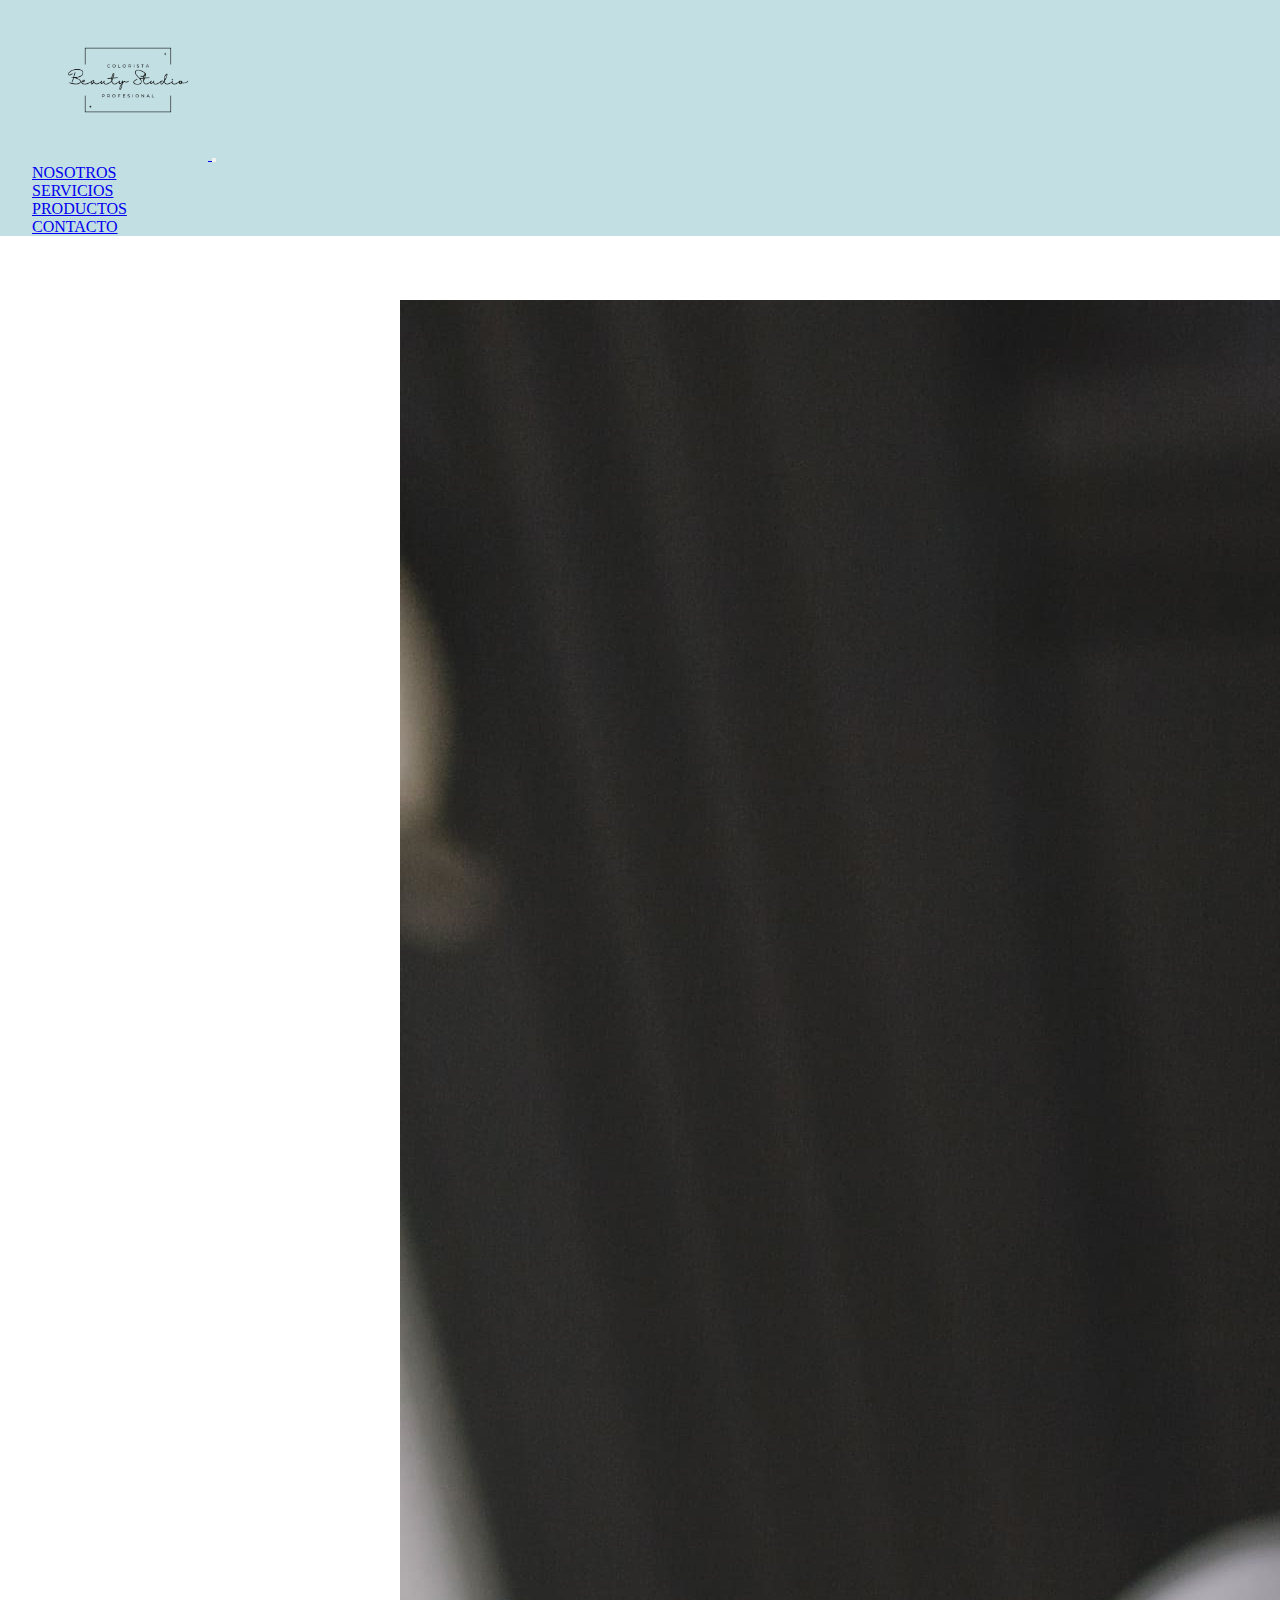
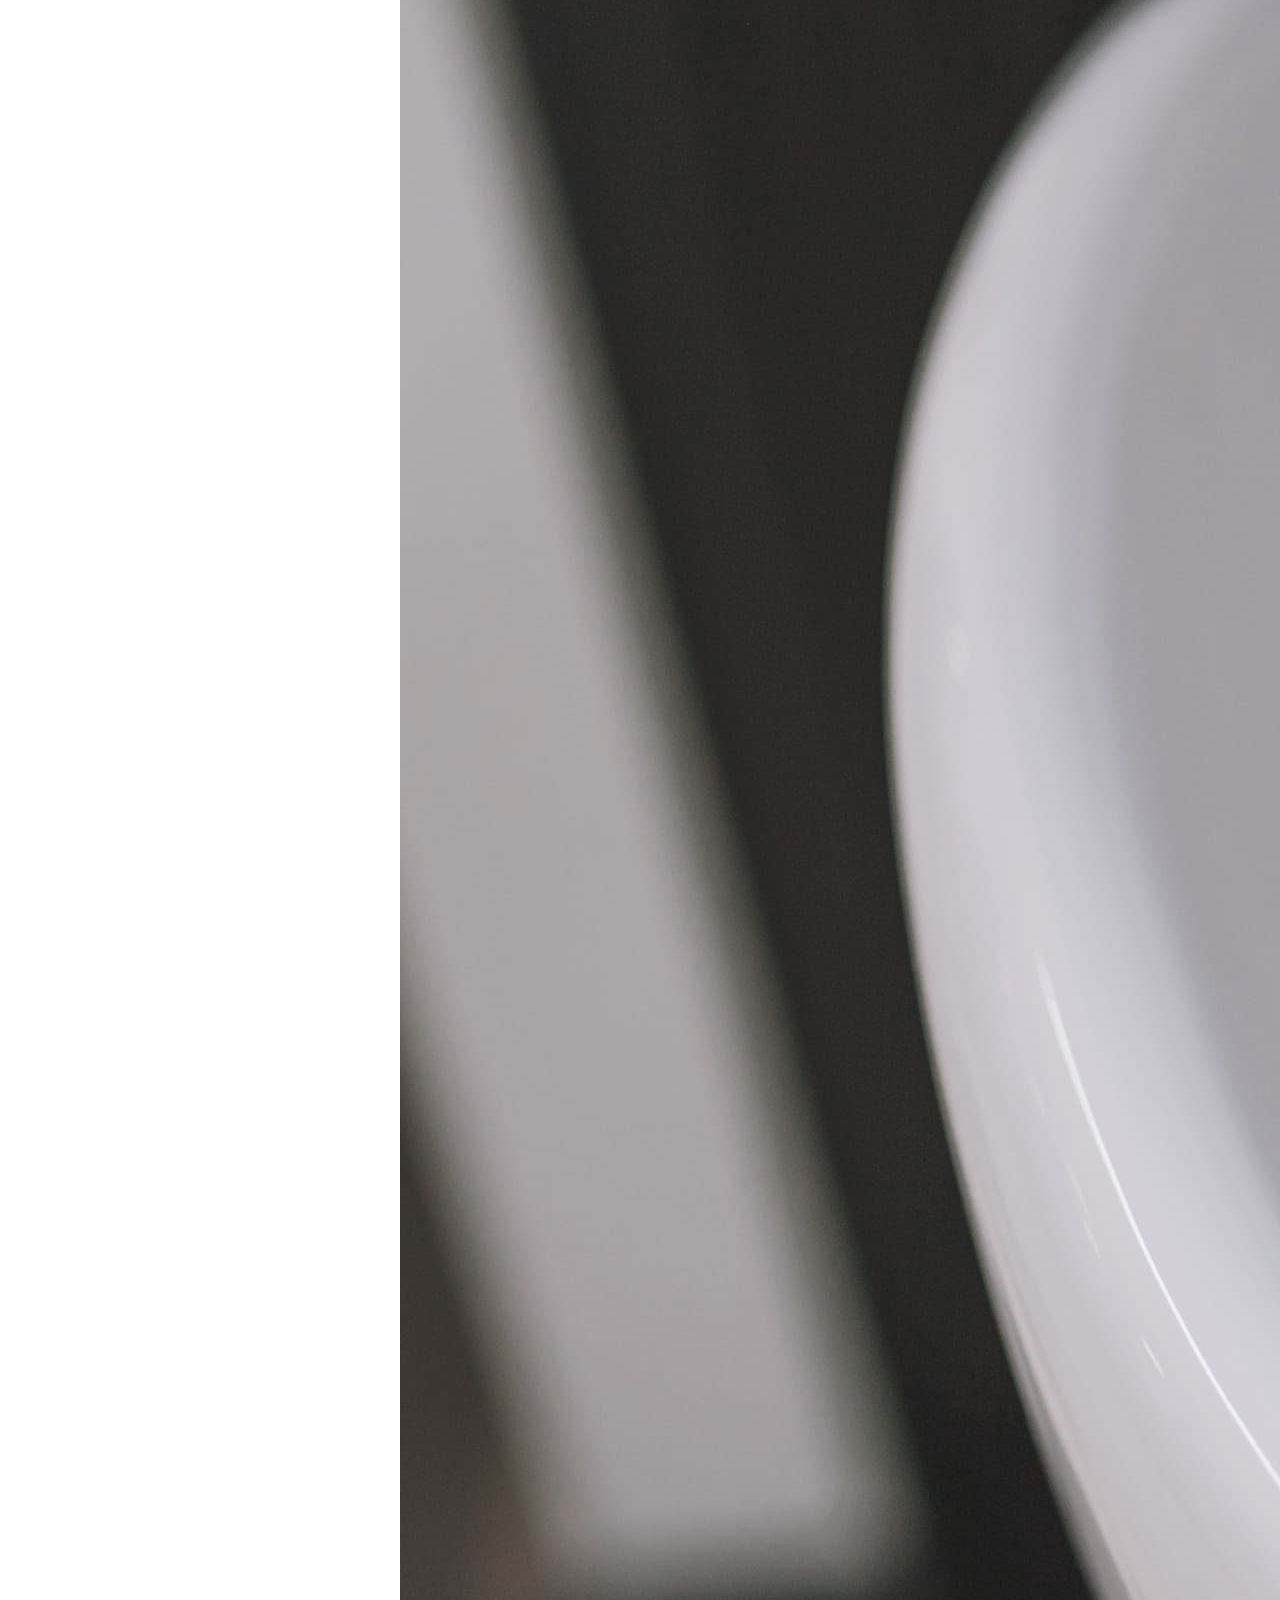
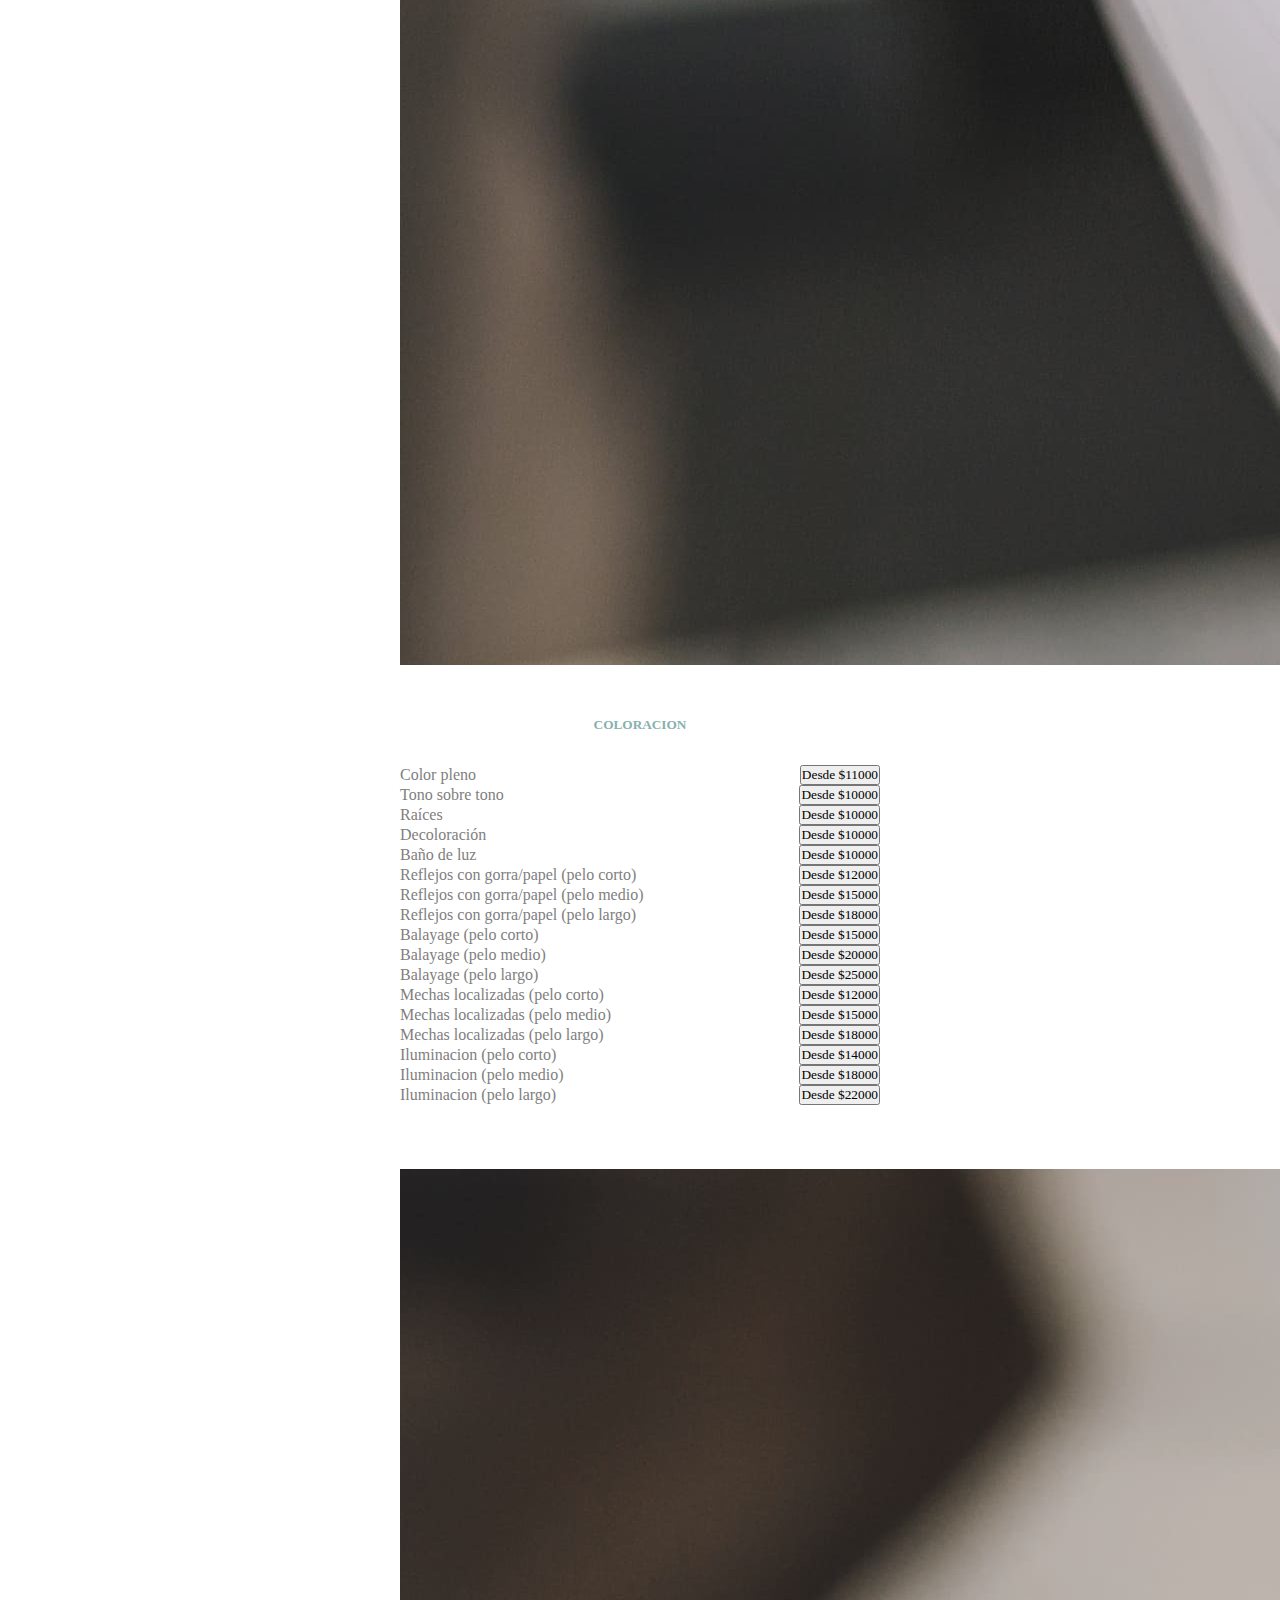
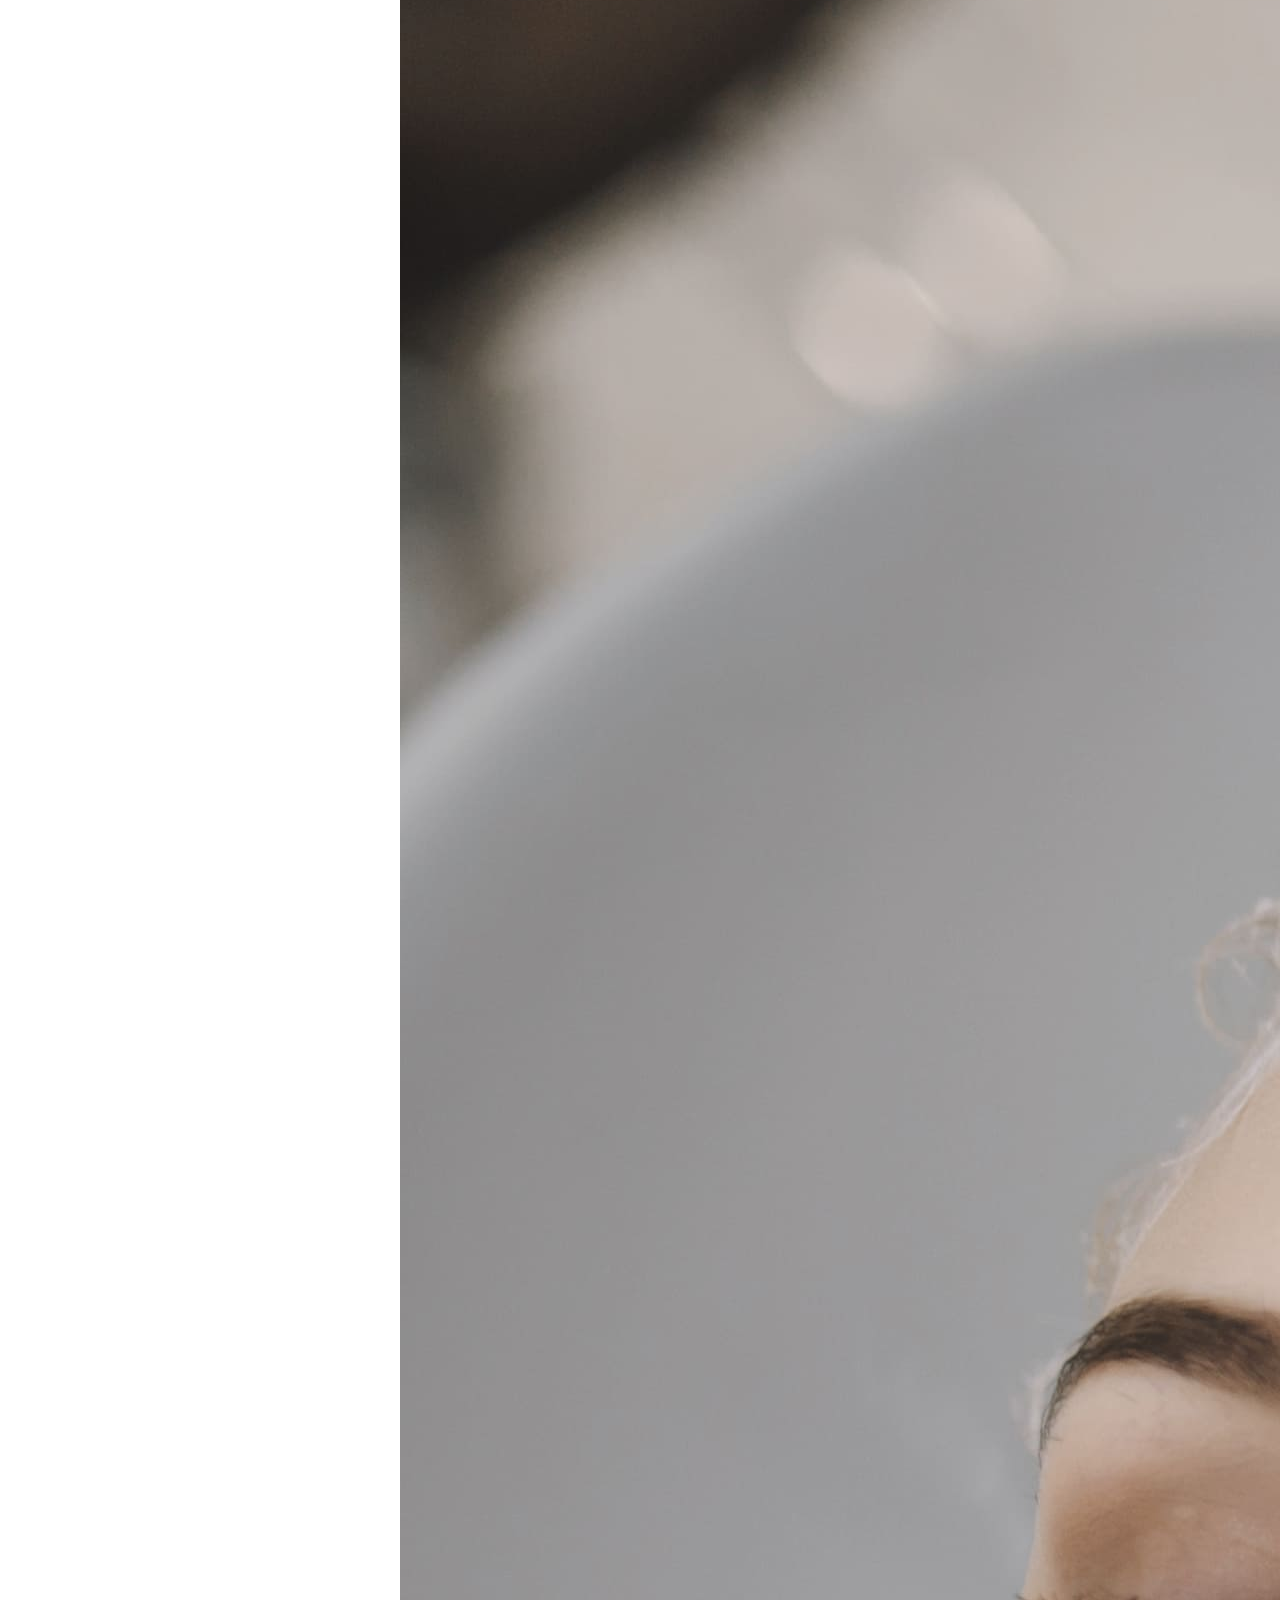
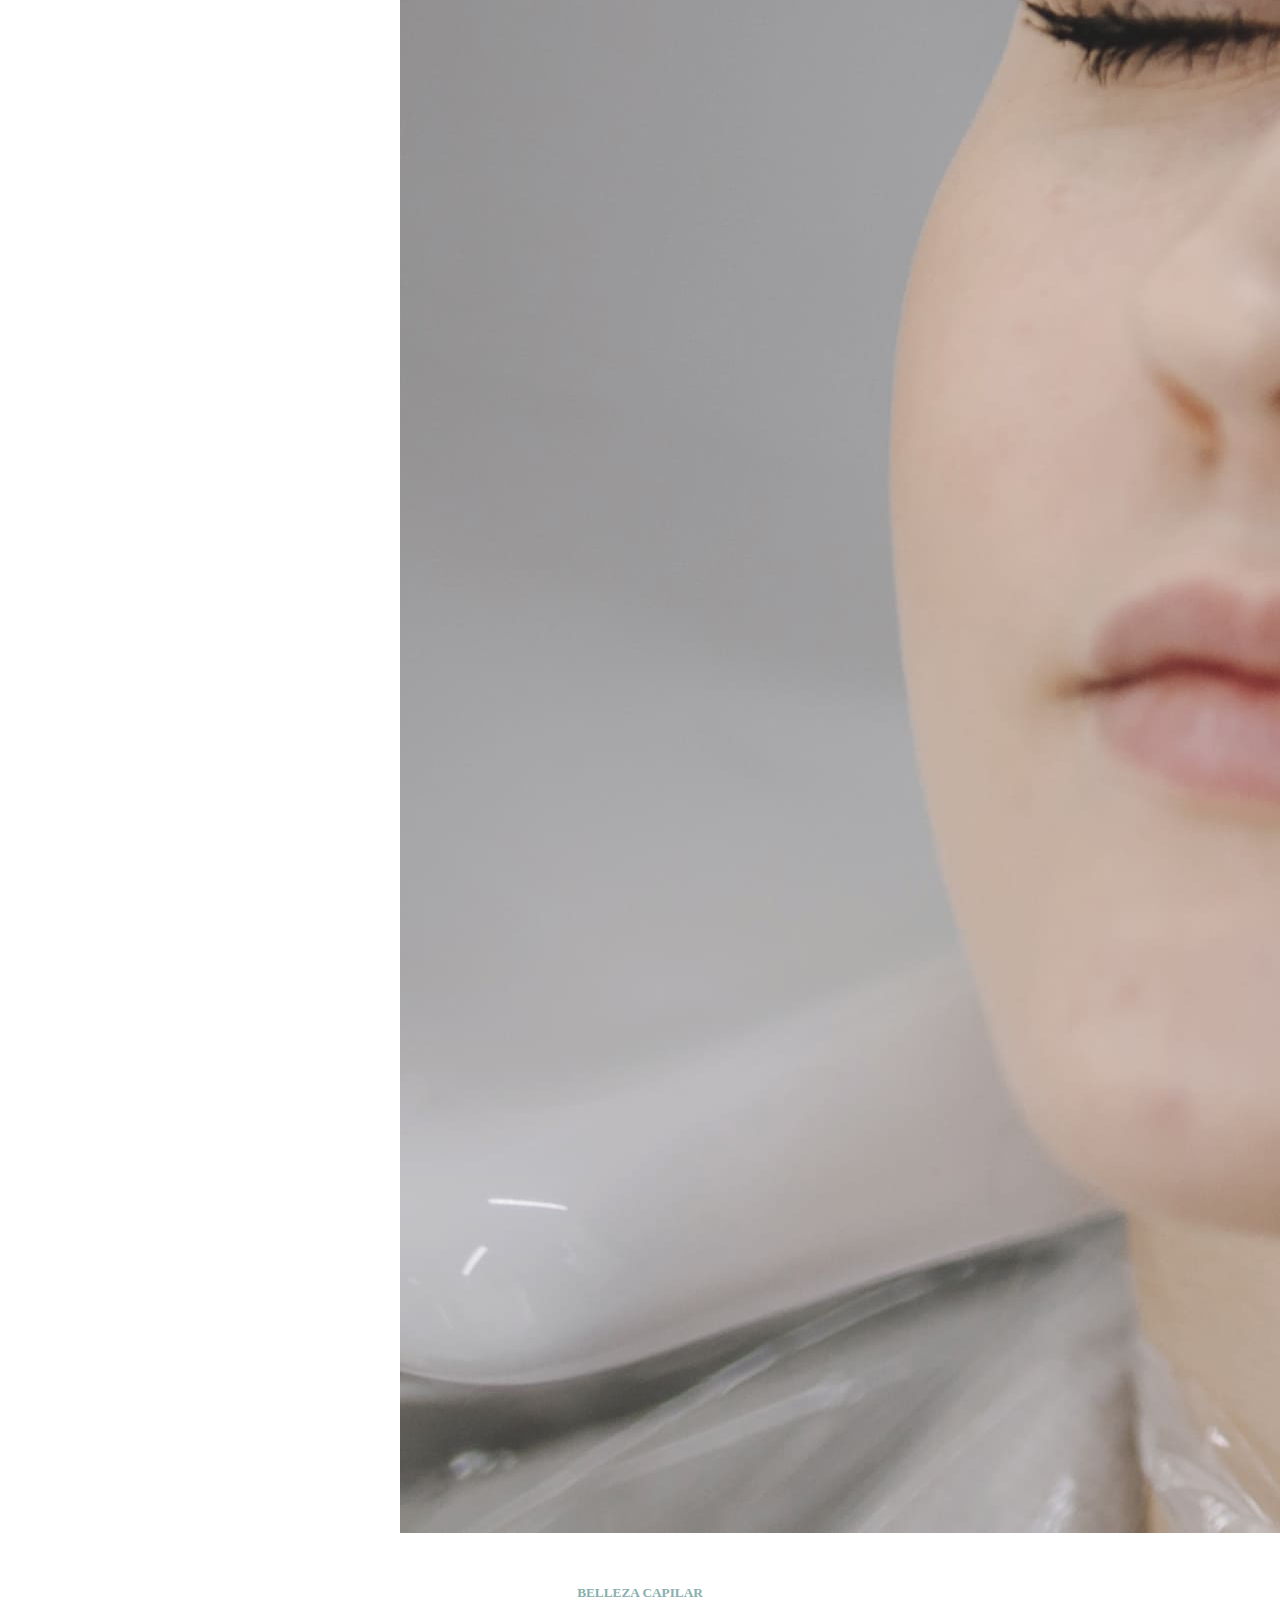
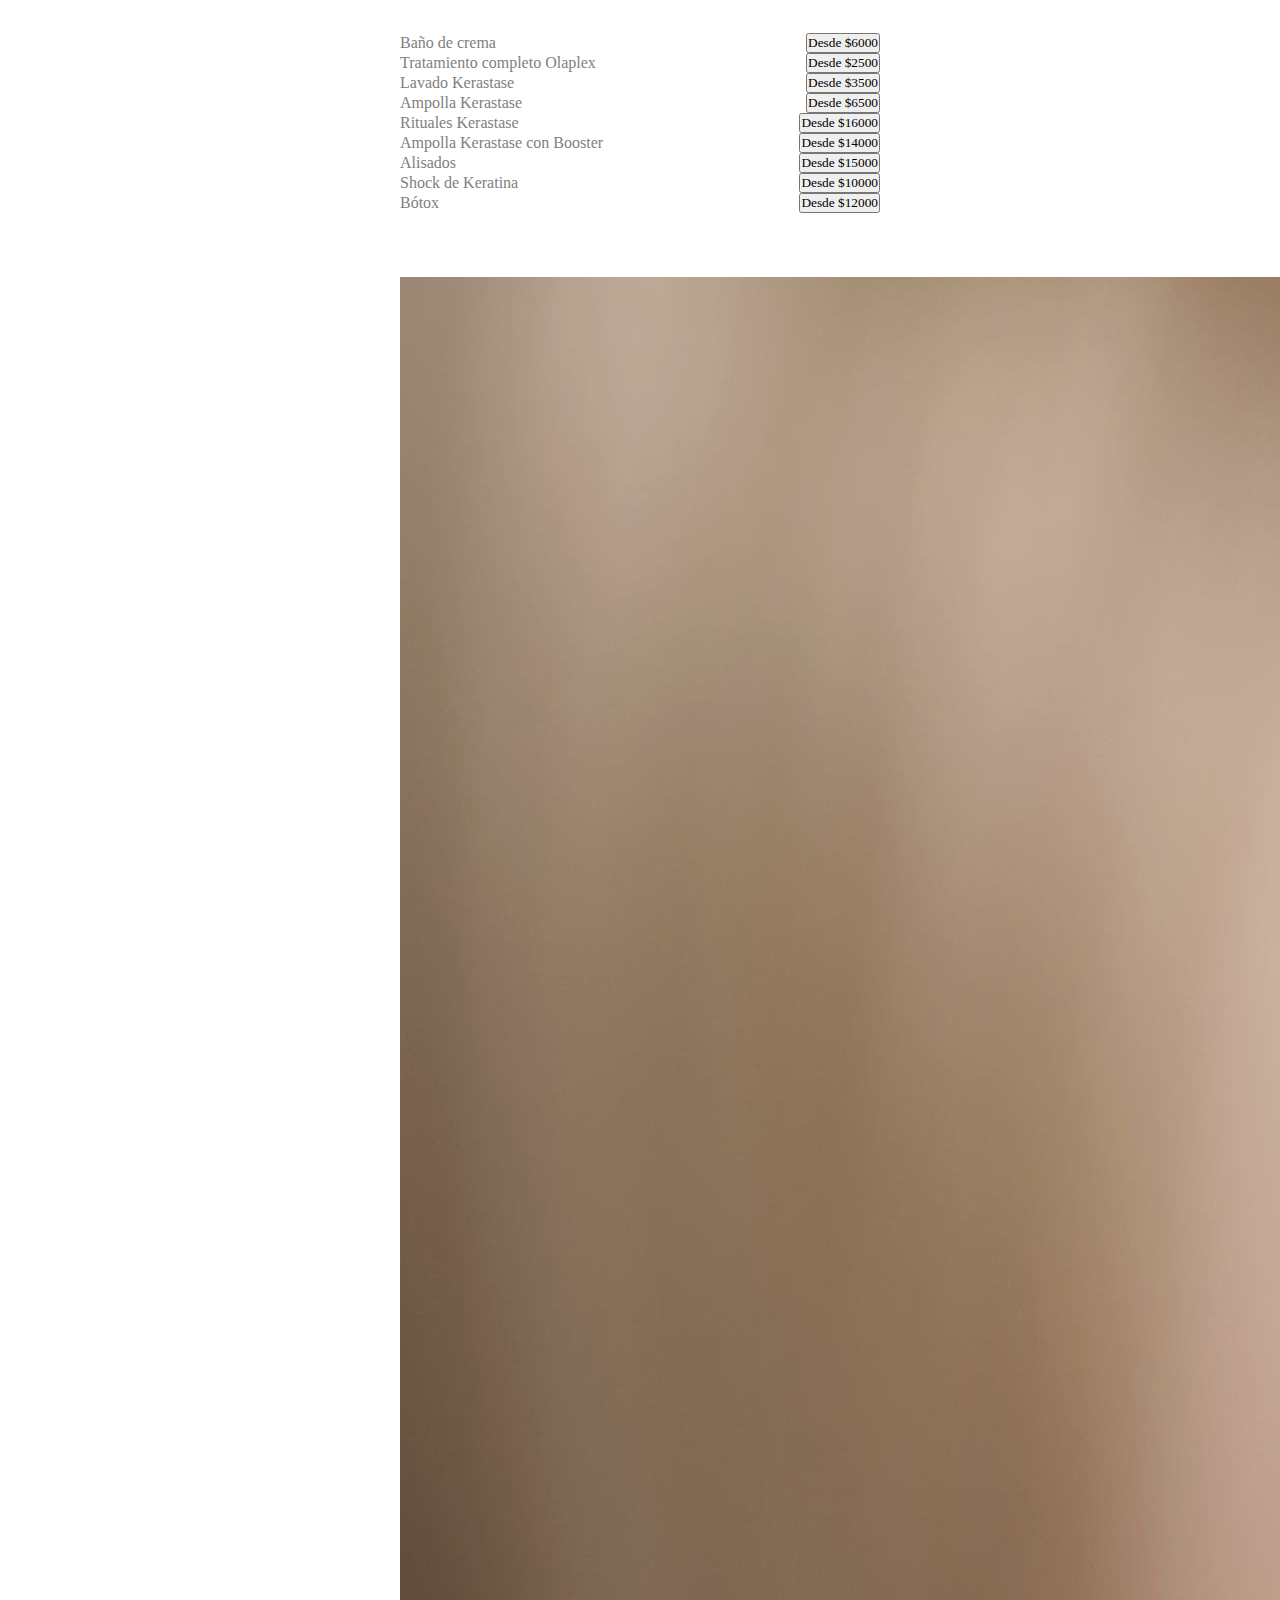
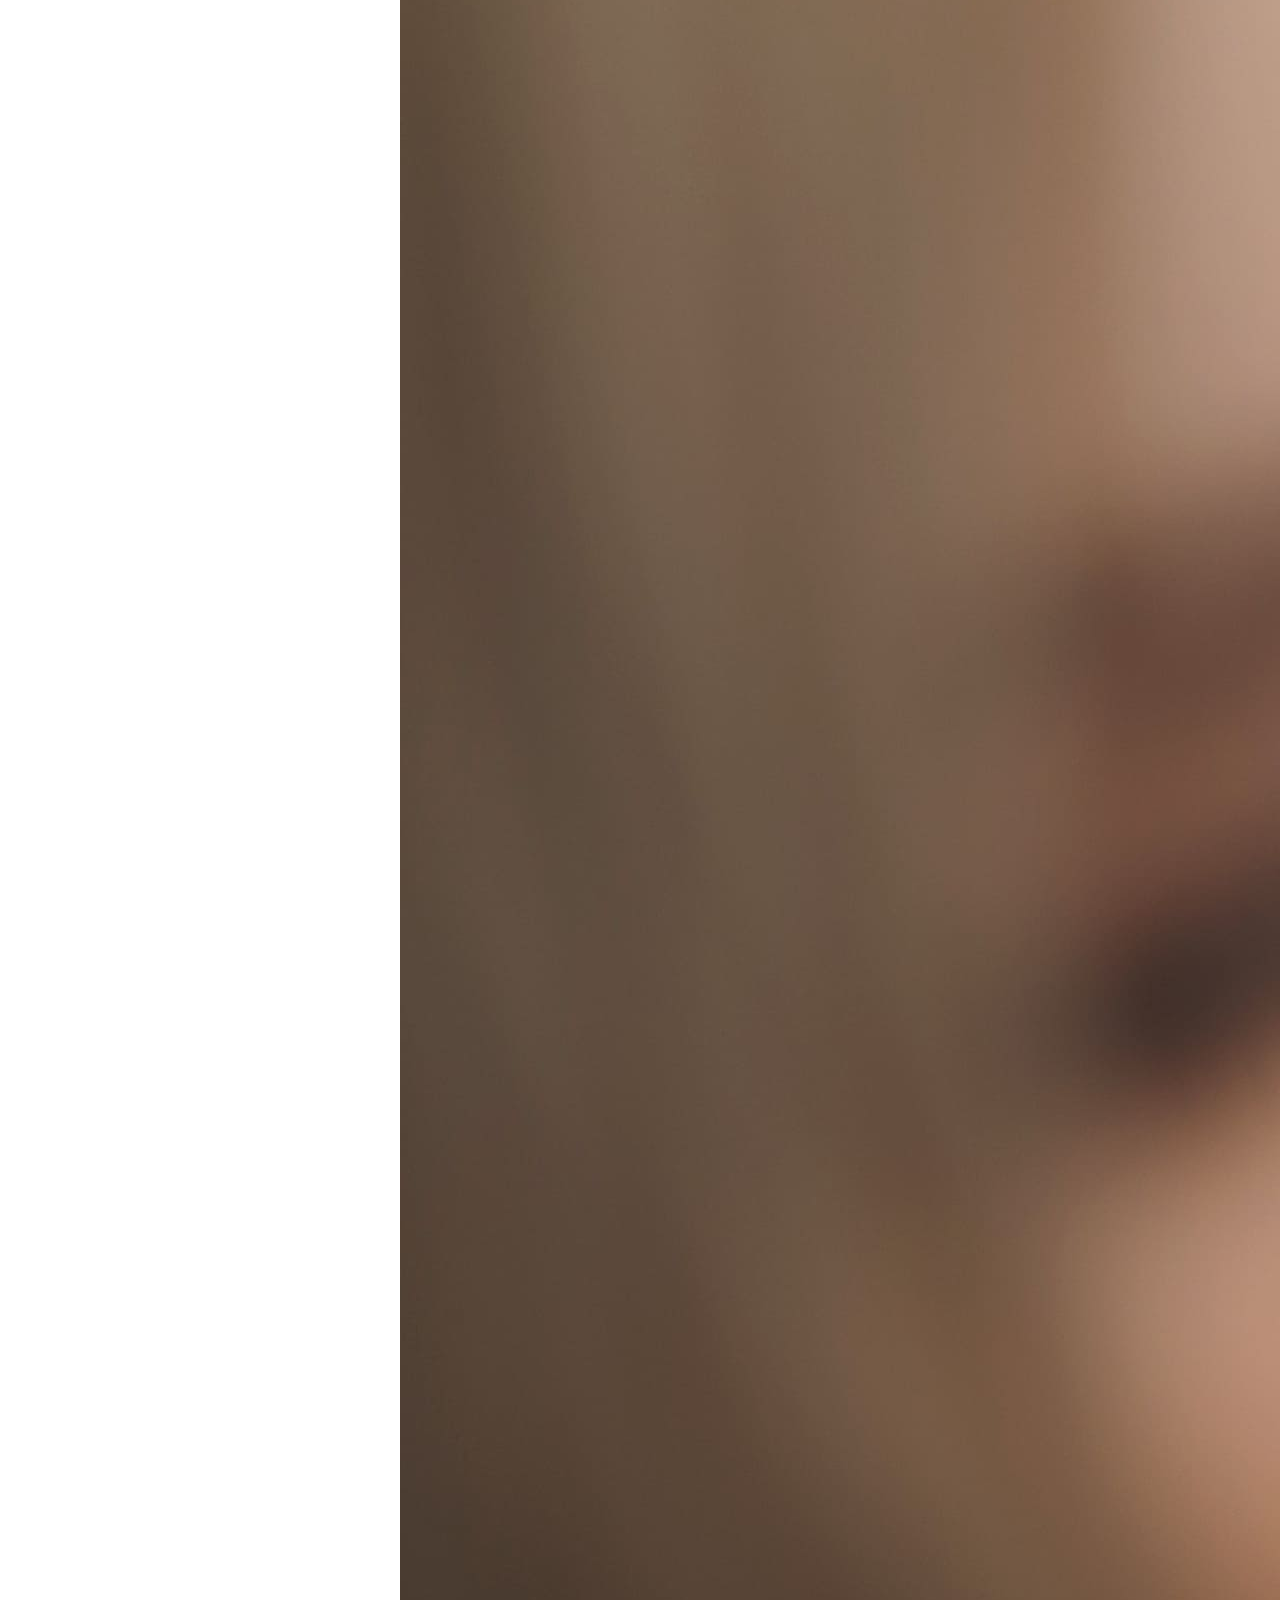
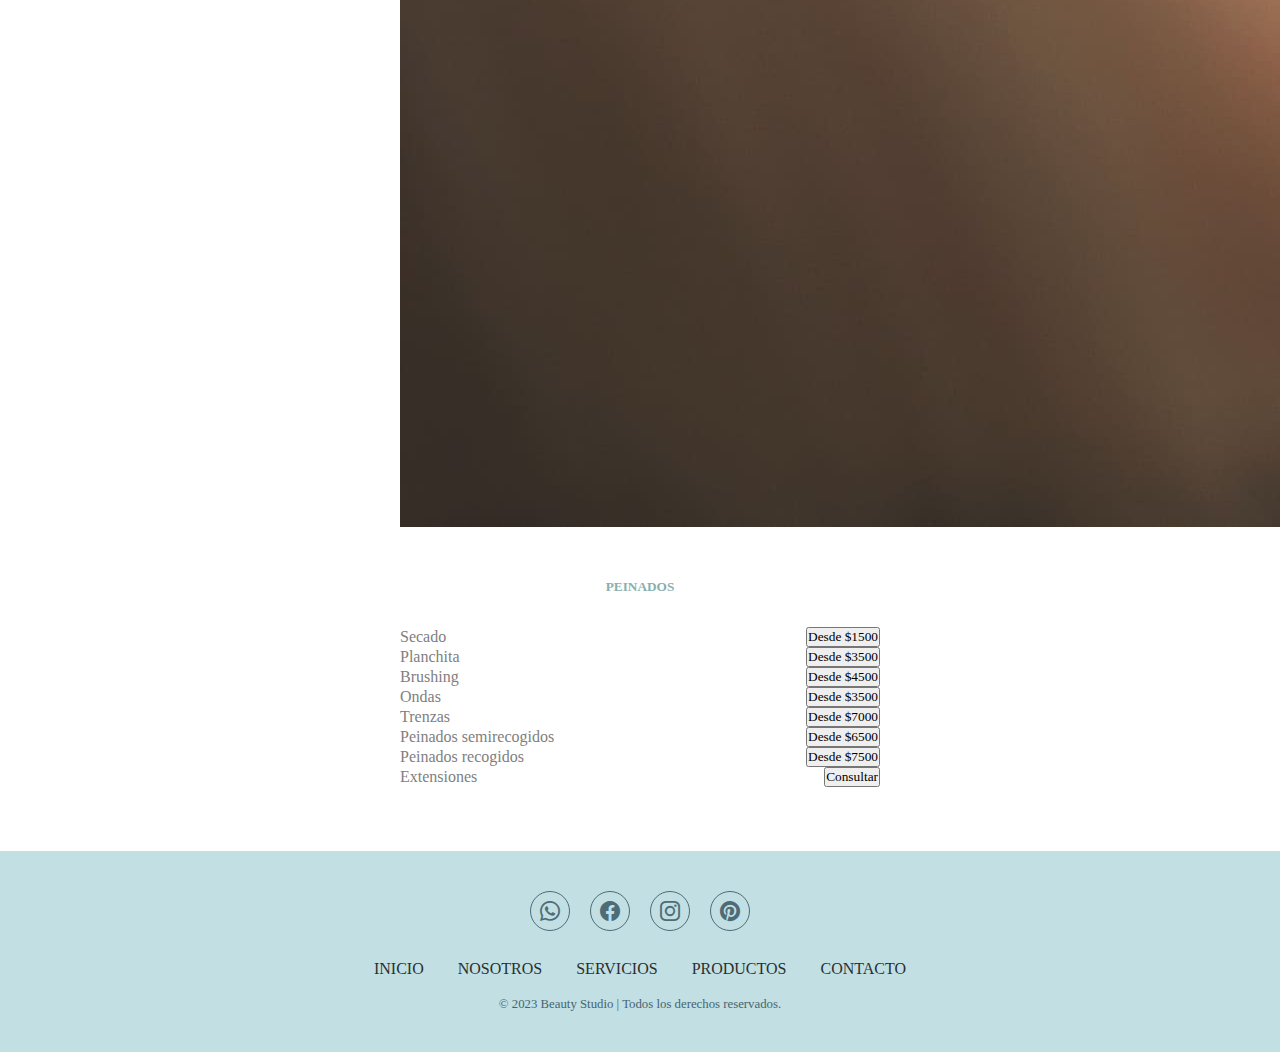
<file: pages/servicios.html>
<!DOCTYPE html>
<html lang="es">
<head>
    <meta charset="UTF-8">
    <meta http-equiv="X-UA-Compatible" content="IE=edge">
    <meta name="viewport" content="width=device-width, initial-scale=1.0">
    <meta name="description" content="En Beauty Studio brindamos una amplia gama de servicios para tu cambio de look y cuidar tu cabello">
    <meta name="keywords" content="belleza capilar, peinados, coloracion, extensiones, trenzas, decoloracion, reflejos, mechas, iluminacion, shock de keratina">
    <title>Beauty Studio - Nuestros Servicios</title>
    <!-- google fonts link -->
    <link rel="preconnect" href="https://fonts.googleapis.com">
    <link rel="preconnect" href="https://fonts.gstatic.com" crossorigin>
    <link href="https://fonts.googleapis.com/css2?family=Ysabeau:wght@200&display=swap" rel="stylesheet">
    <!-- boostrap iconos -->
    <link rel="stylesheet" href="https://cdn.jsdelivr.net/npm/bootstrap-icons@1.10.5/font/bootstrap-icons.css">
    <!-- boostrap -->
    <link href="https://cdn.jsdelivr.net/npm/bootstrap@5.3.0-alpha3/dist/css/bootstrap.min.css" rel="stylesheet" integrity="sha384-KK94CHFLLe+nY2dmCWGMq91rCGa5gtU4mk92HdvYe+M/SXH301p5ILy+dN9+nJOZ" crossorigin="anonymous">
    <!-- css main -->
    <link rel="stylesheet" href="../css/styles.css">
</head>
<body>
    <header class="header">
        <nav class="navbar navbar-expand-lg">
            <!-- le saque container fluid al div, agregar si es necesario -->
            <div class="container">
                <a class="navbar-brand" href="../index.html">
                <img src="../img/Logo-Simple_-removebg.png" alt="logobs">
                </a>
            <!-- Boton de navegación/ de la hamburguesa -->
            <button class="navbar-toggler" type="button" data-bs-toggle="collapse" data-bs-target="#navbarNav" aria-controls="navbarNav" aria-expanded="false" aria-label="Toggle navigation">
            <span class="navbar-toggler-icon"></span>
            </button>
        <!-- Elementos del menu desplegable -->
            <div class="collapse navbar-collapse" id="navbarNav">
                <ul class="navbar-nav ms-lg-auto">
                    <li class="nav-item">
                    <a class="nav-link" aria-current="page" href="nosotros.html">NOSOTROS</a>
                    </li>
                    <li class="nav-item">
                    <a class="nav-link" href="servicios.html">SERVICIOS</a>
                    </li>
                    <li class="nav-item">
                    <a class="nav-link" href="productos.html">PRODUCTOS</a>
                    </li>
                    <li class="nav-item">
                    <a class="nav-link" href="contacto.html">CONTACTO</a>
                    </li>
                </ul>
            </div>
            </div>
        </nav>
    </header>
    <main>
        <div class="cardServicios">
            <img src="../img/peluqueracoloreaelcabellodelcliente.jpg" class="card-img-top" alt="peluqueria-cultivo-colorear-cabello-cliente">
            <div class="card-body-servicios">
                <h5 class="card-titleServicios">COLORACION</h5>
            </div>
            <ul class="list-group list-group-flush">
                <li class="list-group-item" id= "card-center">Color pleno <button type="button" class="btn btn-outline-secondary btn-sm"> Desde $11000</button></li>             
                <li class="list-group-item" id= "card-center">Tono sobre tono <button type="button" class="btn btn-outline-secondary btn-sm"> Desde $10000</button></li>
                <li class="list-group-item" id= "card-center">Raíces <button type="button" class="btn btn-outline-secondary btn-sm"> Desde $10000</button></li>
                <li class="list-group-item" id= "card-center">Decoloración <button type="button" class="btn btn-outline-secondary btn-sm"> Desde $10000</button></li>
                <li class="list-group-item" id= "card-center">Baño de luz <button type="button" class="btn btn-outline-secondary btn-sm"> Desde $10000</button></li>             
                <li class="list-group-item" id= "card-center">Reflejos con gorra/papel (pelo corto)<button type="button" class="btn btn-outline-secondary btn-sm"> Desde $12000</button></li>           
                <li class="list-group-item" id= "card-center">Reflejos con gorra/papel (pelo medio) <button type="button" class="btn btn-outline-secondary btn-sm"> Desde $15000</button></li>
                <li class="list-group-item" id= "card-center">Reflejos con gorra/papel (pelo largo) <button type="button" class="btn btn-outline-secondary btn-sm"> Desde $18000</button></li>
                <li class="list-group-item" id= "card-center">Balayage (pelo corto) <button type="button" class="btn btn-outline-secondary btn-sm"> Desde $15000</button></li>
                <li class="list-group-item" id= "card-center">Balayage (pelo medio) <button type="button" class="btn btn-outline-secondary btn-sm"> Desde $20000</button></li>
                <li class="list-group-item" id= "card-center">Balayage (pelo largo)<button type="button" class="btn btn-outline-secondary btn-sm"> Desde $25000</button></li>             
                <li class="list-group-item" id= "card-center">Mechas localizadas (pelo corto) <button type="button" class="btn btn-outline-secondary btn-sm"> Desde $12000</button></li>
                <li class="list-group-item" id= "card-center">Mechas localizadas (pelo medio) <button type="button" class="btn btn-outline-secondary btn-sm"> Desde $15000</button></li>
                <li class="list-group-item" id= "card-center">Mechas localizadas (pelo largo)<button type="button" class="btn btn-outline-secondary btn-sm"> Desde $18000</button></li>
                <li class="list-group-item" id= "card-center">Iluminacion (pelo corto) <button type="button" class="btn btn-outline-secondary btn-sm"> Desde $14000</button></li>
                <li class="list-group-item" id= "card-center">Iluminacion (pelo medio) <button type="button" class="btn btn-outline-secondary btn-sm"> Desde $18000</button></li>
                <li class="list-group-item" id= "card-center">Iluminacion (pelo largo) <button type="button" class="btn btn-outline-secondary btn-sm"> Desde $22000</button></li>            
            </ul>
        </div>
        
        <div class="cardServicios">
            <img src="../img/coloristalavapeloalclienteenelfregadero.jpg" class="card-img-top" alt="hairstylist-que-lava-pelo-cliente-fregadero">
            <div class="card-body-servicios">
                <h5 class="card-titleServicios">BELLEZA CAPILAR</h5>
            </div>
            <ul class="list-group list-group-flush">
                <li class="list-group-item" id= "card-center">Baño de crema <button type="button" class="btn btn-outline-secondary btn-sm"> Desde $6000</button></li>             
                <li class="list-group-item" id= "card-center">Tratamiento completo Olaplex <button type="button" class="btn btn-outline-secondary btn-sm"> Desde $2500</button></li>
                <li class="list-group-item" id= "card-center">Lavado Kerastase<button type="button" class="btn btn-outline-secondary btn-sm"> Desde $3500</button></li> 
                <li class="list-group-item" id= "card-center">Ampolla Kerastase <button type="button" class="btn btn-outline-secondary btn-sm"> Desde $6500</button></li>
                <li class="list-group-item" id= "card-center">Rituales Kerastase <button type="button" class="btn btn-outline-secondary btn-sm"> Desde $16000</button></li>
                <li class="list-group-item" id= "card-center">Ampolla Kerastase con Booster <button type="button" class="btn btn-outline-secondary btn-sm"> Desde $14000</button></li>                                       
                <li class="list-group-item" id= "card-center">Alisados <button type="button" class="btn btn-outline-secondary btn-sm"> Desde $15000</button></li>
                <li class="list-group-item" id= "card-center">Shock de Keratina <button type="button" class="btn btn-outline-secondary btn-sm"> Desde $10000</button></li>
                <li class="list-group-item" id= "card-center">Bótox <button type="button" class="btn btn-outline-secondary btn-sm"> Desde $12000</button></li>
            </ul>
        </div>
        
        <div class="cardServicios">
            <img src="../img/peluquerapeinacabelodelcliente.jpg" class="card-img-top" alt="peinado-ajuste-pelo-cultivo-cepillo">
            <div class="card-body-servicios">
                <h5 class="card-titleServicios">PEINADOS</h5>
            </div>
            <ul class="list-group list-group-flush">
                <li class="list-group-item" id= "card-center">Secado <button type="button" class="btn btn-outline-secondary btn-sm"> Desde $1500</button></li>             
                <li class="list-group-item" id= "card-center">Planchita <button type="button" class="btn btn-outline-secondary btn-sm"> Desde $3500</button></li>
                <li class="list-group-item" id= "card-center">Brushing <button type="button" class="btn btn-outline-secondary btn-sm"> Desde $4500</button></li>
                <li class="list-group-item" id= "card-center">Ondas <button type="button" class="btn btn-outline-secondary btn-sm"> Desde $3500</button></li>
                <li class="list-group-item" id= "card-center">Trenzas <button type="button" class="btn btn-outline-secondary btn-sm"> Desde $7000</button></li>             
                <li class="list-group-item" id= "card-center">Peinados semirecogidos <button type="button" class="btn btn-outline-secondary btn-sm"> Desde $6500</button></li>           
                <li class="list-group-item" id= "card-center">Peinados recogidos <button type="button" class="btn btn-outline-secondary btn-sm"> Desde $7500</button></li>
                <li class="list-group-item" id= "card-center">Extensiones<button type="button" class="btn btn-outline-secondary btn-sm">Consultar</button></li>
            </ul>
        </div>

    </main>


    <footer id="footer">
        <div class="social">
            <a href="https://www.whatsapp.com/"aria-hidden="true"><i class="bi bi-whatsapp"></i></a>
            <a href="https://es-la.facebook.com/"aria-hidden="true"><i class="bi bi-facebook"></i></a>
            <a href="https://www.instagram.com/" aria-hidden="true"><i class="bi bi-instagram"></i></a>
            <a href="https://ar.pinterest.com/"aria-hidden="true"><i class="bi bi-pinterest"></i></i></a>
        </div>
        <div>
            <ul class="list">
                <li>
                    <a href="../index.html">INICIO</a>
                </li>
                <li>
                    <a href="./nosotros.html">NOSOTROS</a>
                </li>
                <li>
                    <a href="./servicios.html">SERVICIOS</a>
                </li>
                <li>
                    <a href="./productos.html">PRODUCTOS</a>
                </li>
                <li>
                    <a href="./contacto.html">CONTACTO</a>
                </li>
            </ul>
        </div>
        <p class="Copyright"> © 2023 Beauty Studio | Todos los derechos reservados.</p>
    </footer>
    <!-- boostrap -->
    <script src="https://cdn.jsdelivr.net/npm/bootstrap@5.3.0-alpha3/dist/js/bootstrap.bundle.min.js" integrity="sha384-ENjdO4Dr2bkBIFxQpeoTz1HIcje39Wm4jDKdf19U8gI4ddQ3GYNS7NTKfAdVQSZe" crossorigin="anonymous"></script>
</body>
</html>
</file>
<file: css/styles.css>
@keyframes tracking-in-contract {
  0% {
    letter-spacing: 1em;
    opacity: 0;
  }
  40% {
    opacity: 0.6;
  }
  100% {
    letter-spacing: normal;
    opacity: 1;
  }
}
@keyframes scale-up-center {
  0% {
    transform: scale(0.5);
  }
  100% {
    transform: scale(1);
  }
}
@keyframes tracking-in-expand {
  0% {
    letter-spacing: -0.5em;
    opacity: 0;
  }
  40% {
    opacity: 0.6;
  }
  100% {
    opacity: 1;
  }
}
@keyframes tracking-in-expand {
  0% {
    letter-spacing: -0.5em;
    opacity: 0;
  }
  40% {
    opacity: 0.6;
  }
  100% {
    opacity: 1;
  }
}
* {
  margin: 0;
  padding: 0;
  box-sizing: border-box;
  font-family: "EB Garamond", serif;
}

header nav {
  background-color: #c2dfe3;
}
header nav div a img {
  width: auto;
  height: 10rem;
  margin-left: 3rem;
}
header nav div ul li {
  padding-left: 2rem;
}
header nav div ul li:hover {
  font-size: 1rem;
  font-style: bold;
}

@media screen and (max-width: 576px) {
  .nav-item .nav-link {
    text-align: center;
  }
}
@keyframes tracking-in-contract {
  0% {
    letter-spacing: 1em;
    opacity: 0;
  }
  40% {
    opacity: 0.6;
  }
  100% {
    letter-spacing: normal;
    opacity: 1;
  }
}
@keyframes scale-up-center {
  0% {
    transform: scale(0.5);
  }
  100% {
    transform: scale(1);
  }
}
@keyframes tracking-in-expand {
  0% {
    letter-spacing: -0.5em;
    opacity: 0;
  }
  40% {
    opacity: 0.6;
  }
  100% {
    opacity: 1;
  }
}
@keyframes tracking-in-expand {
  0% {
    letter-spacing: -0.5em;
    opacity: 0;
  }
  40% {
    opacity: 0.6;
  }
  100% {
    opacity: 1;
  }
}
main div h1 {
  height: 100%;
  color: #89b0ae;
  padding-top: 25px;
  text-align: center;
  animation: tracking-in-expand 3s cubic-bezier(0.215, 0.61, 0.355, 1) both;
}
main div h2 {
  font-size: 1.25rem;
  color: gray;
}
main div p button {
  text-decoration: none;
  color: #264653;
  animation: blink-1 1s both;
}
@keyframes blink-1 {
  0%, 50%, 100% {
    opacity: 1;
  }
  25%, 75% {
    opacity: 0;
  }
}

section div div img {
  width: 100%;
  height: 400px;
  margin-bottom: 4rem;
}
section div div img:hover {
  border: 3px solid #f7f7f7;
}

#footer .social {
  text-align: center;
  padding-bottom: 25px;
  color: #264653;
}

#footer .social a {
  font-size: 1.25rem;
  color: #264653;
  border: 1px solid #264653;
  width: 40px;
  height: 40px;
  line-height: 38px;
  display: inline-block;
  text-align: center;
  border-radius: 50%;
  margin: 0 8px;
  opacity: 0.75;
  transition: 0.5s;
}

#footer .social a:hover {
  opacity: 0.9;
  transform: translateY(-10px);
}

footer div ul li {
  margin-top: 0;
  padding: 0;
  list-style: none;
  font-size: 1rem;
  line-height: 1.6;
  margin: auto;
  margin-bottom: 0;
  display: inline-block;
  padding: 0 15px;
}
footer div ul li a {
  color: inherit;
  text-decoration: none;
  opacity: 0.8;
}
footer div ul li a:hover {
  opacity: 1;
}

footer {
  text-align: center;
  padding: 40px 0;
  background-color: #c2dfe3;
}
footer p {
  margin-top: 15px;
  text-align: center;
  font-size: 0.8rem;
  font-family: "EB Garamond" serif;
  color: #264653;
  opacity: 0.8;
}

@keyframes tracking-in-contract {
  0% {
    letter-spacing: 1em;
    opacity: 0;
  }
  40% {
    opacity: 0.6;
  }
  100% {
    letter-spacing: normal;
    opacity: 1;
  }
}
@keyframes scale-up-center {
  0% {
    transform: scale(0.5);
  }
  100% {
    transform: scale(1);
  }
}
@keyframes tracking-in-expand {
  0% {
    letter-spacing: -0.5em;
    opacity: 0;
  }
  40% {
    opacity: 0.6;
  }
  100% {
    opacity: 1;
  }
}
@keyframes tracking-in-expand {
  0% {
    letter-spacing: -0.5em;
    opacity: 0;
  }
  40% {
    opacity: 0.6;
  }
  100% {
    opacity: 1;
  }
}
.mainUs {
  margin-top: 6rem;
}

main div section article h2 {
  font: size 1.5rem;
  color: #89b0ae;
  margin-top: 4rem;
  margin-left: 0.5rem;
  animation: tracking-in-expand 2s cubic-bezier(0.215, 0.61, 0.355, 1) both;
}
main div section article p {
  margin-left: 0.5rem;
  color: gray;
}

.title2B {
  font-size: 1.5rem;
  color: #89b0ae;
  margin-top: 7rem;
  margin-right: 0.5rem;
  align-items: end;
  animation: tracking-in-expand 2s cubic-bezier(0.215, 0.61, 0.355, 1) both;
}

.textUsB {
  color: gray;
  margin-right: 0.5rem;
}

div section article img {
  animation: scale-in-center 0.5s cubic-bezier(0.25, 0.46, 0.45, 0.94) both;
}
@keyframes scale-in-center {
  0% {
    transform: scale(0);
    opacity: 1;
  }
  100% {
    transform: scale(1);
    opacity: 1;
  }
}

#galleryUs img {
  width: 100%;
  height: 300px;
  margin-bottom: 4rem;
  margin-top: 4rem;
}

section div div img :hover {
  border: 3px solid #f7f7f7;
}

@media screen and (max-width: 576px) {
  main div section article h2 {
    margin: 2rem;
  }
  main div section article p {
    margin-left: 2rem;
    margin-right: 2rem;
  }
}
.title2B {
  margin-left: 2rem;
  margin-right: 2rem;
}

.textUsB {
  margin-left: 2rem;
  margin-right: 2rem;
}

@media screen and (max-width: 991px) {
  main div section article h2 {
    margin-top: 0.1rem;
  }
  main div section article p {
    margin-bottom: 3rem;
  }
  .title2B {
    margin-top: 3rem;
  }
  .textUsB {
    margin-bottom: 4rem;
  }
}
@media screen and (min-width: 992px) and (max-width: 1199px) {
  .title2 {
    margin-top: 0rem;
  }
  .title2B {
    margin-top: 0.5rem;
  }
}
@media screen and (min-width: 1200px) and (max-width: 1399px) {
  .title2 {
    margin-top: 1rem;
  }
  .title2B {
    margin-top: 3rem;
  }
}
@keyframes tracking-in-contract {
  0% {
    letter-spacing: 1em;
    opacity: 0;
  }
  40% {
    opacity: 0.6;
  }
  100% {
    letter-spacing: normal;
    opacity: 1;
  }
}
@keyframes scale-up-center {
  0% {
    transform: scale(0.5);
  }
  100% {
    transform: scale(1);
  }
}
@keyframes tracking-in-expand {
  0% {
    letter-spacing: -0.5em;
    opacity: 0;
  }
  40% {
    opacity: 0.6;
  }
  100% {
    opacity: 1;
  }
}
@keyframes tracking-in-expand {
  0% {
    letter-spacing: -0.5em;
    opacity: 0;
  }
  40% {
    opacity: 0.6;
  }
  100% {
    opacity: 1;
  }
}
.cardServicios {
  margin: auto;
  margin-top: 4rem;
  margin-bottom: 4rem;
  width: 30rem;
}

.card-titleServicios {
  color: #89b0ae;
  text-align: center;
  margin-top: 3rem;
  margin-bottom: 2rem;
  animation: tracking-in-contract 2s cubic-bezier(0.215, 0.61, 0.355, 1) both;
}

.list-group-item {
  color: gray;
}

#card-center {
  display: flex;
  justify-content: space-between;
  align-items: center;
}

.cardServicios img {
  animation: scale-up-center 1s cubic-bezier(0.39, 0.575, 0.565, 1) both;
}

@media screen and (max-width: 480px) {
  .cardServicios {
    margin: 2rem auto;
    width: 20rem;
  }
}
@keyframes tracking-in-contract {
  0% {
    letter-spacing: 1em;
    opacity: 0;
  }
  40% {
    opacity: 0.6;
  }
  100% {
    letter-spacing: normal;
    opacity: 1;
  }
}
@keyframes scale-up-center {
  0% {
    transform: scale(0.5);
  }
  100% {
    transform: scale(1);
  }
}
@keyframes tracking-in-expand {
  0% {
    letter-spacing: -0.5em;
    opacity: 0;
  }
  40% {
    opacity: 0.6;
  }
  100% {
    opacity: 1;
  }
}
@keyframes tracking-in-expand {
  0% {
    letter-spacing: -0.5em;
    opacity: 0;
  }
  40% {
    opacity: 0.6;
  }
  100% {
    opacity: 1;
  }
}
.titleProductos {
  margin-top: 4rem;
  margin-left: 12rem;
  font-size: 2rem;
  color: #89b0ae;
  animation: tracking-in-expand 2s cubic-bezier(0.215, 0.61, 0.355, 1) both;
}

.textProductos {
  margin-top: 1rem;
  margin-left: 7.5rem;
  margin-right: 6rem;
  margin-bottom: 2rem;
  color: gray;
}

.card-title {
  font-size: 1rem;
  color: #89b0ae;
  text-align: center;
}

.card-text {
  color: gray;
  font-size: 0.9rem;
}

.card {
  width: 18rem;
  height: auto;
  margin-bottom: 2rem;
}

.center {
  display: flex;
  justify-content: center;
  align-items: center;
  color: #264653;
}

.price {
  text-align: center;
  justify-content: center;
}

@media screen and (max-width: 768px) {
  .titleProductos {
    margin-left: 3rem;
  }
  .textProductos {
    margin-left: 3rem;
    margin-right: 3rem;
  }
  .card {
    margin: 2rem auto 2rem auto;
  }
}
@media only screen and (min-width: 769px) and (max-width: 991px) {
  .titleProductos {
    margin-left: 5rem;
  }
  .textProductos {
    margin-left: 5rem;
    margin-right: 5rem;
  }
  .card {
    margin: auto;
    margin-bottom: 2rem;
  }
}
@media screen and (min-width: 992px) and (max-width: 1199px) {
  .card {
    margin-left: 5rem;
  }
}
@keyframes tracking-in-contract {
  0% {
    letter-spacing: 1em;
    opacity: 0;
  }
  40% {
    opacity: 0.6;
  }
  100% {
    letter-spacing: normal;
    opacity: 1;
  }
}
@keyframes scale-up-center {
  0% {
    transform: scale(0.5);
  }
  100% {
    transform: scale(1);
  }
}
@keyframes tracking-in-expand {
  0% {
    letter-spacing: -0.5em;
    opacity: 0;
  }
  40% {
    opacity: 0.6;
  }
  100% {
    opacity: 1;
  }
}
@keyframes tracking-in-expand {
  0% {
    letter-spacing: -0.5em;
    opacity: 0;
  }
  40% {
    opacity: 0.6;
  }
  100% {
    opacity: 1;
  }
}
.contactUs {
  position: relative;
  width: 100%;
  padding: 40px 100px;
}

.contactUs .title {
  display: flex;
  justify-content: center;
  align-items: center;
  font-size: 2rem;
}

.contactUs .title h2 {
  color: #89b0ae;
  font-size: 2rem;
  animation: tracking-in-expand 2s cubic-bezier(0.215, 0.61, 0.355, 1) both;
}

.titleform {
  font-size: 1.25rem;
  color: #264653;
  margin-left: 1rem;
}

.form {
  grid-area: form;
}

.info {
  grid-area: info;
}

.map {
  grid-area: map;
}

.contact {
  padding: 40px;
  background-color: #c2dfe3;
  border-radius: 12px;
}

.box {
  position: relative;
  display: grid;
  grid-template-columns: 2fr 1fr;
  grid-template-rows: 5fr 4fr;
  grid-template-areas: "form info" "form map";
  grid-gap: 20px;
  margin-top: 20px;
}

/* Form */
.formBox {
  position: relative;
  width: 100%;
}

.formBox .row50 {
  display: flex;
  gap: 20px;
}

.inputBox {
  display: flex;
  flex-direction: column;
  margin-bottom: 10px;
  width: 50%;
}

.formBox .row100 .inputBox {
  width: 100%;
}

.inputBox label {
  color: #264653;
  margin-top: 10px;
  margin-bottom: 5px;
  margin-left: 0.8rem;
  font-weight: 400;
}

.inputBox input {
  padding: 10px;
  font-size: 1rem;
  border: 1px solid #c2dfe3;
  border-radius: 10px;
  outline: none;
}

.inputBox textarea {
  padding: 10px;
  font-size: 1.25rem;
  outline: none;
  border: 1px solid #c2dfe3;
  border-radius: 10px;
  resize: none;
  min-height: 390px;
  margin-bottom: 10px;
}

.inputBox input[type=submit] {
  background: #f7f7f7;
  color: #264653;
  border: none;
  font-size: 1rem;
  max-width: 120px;
  font-weight: 500;
  cursor: pointer;
  padding: 14px 15px;
}

.inputBox ::placeholder {
  color: #9db4c0;
}

/* info */
.info {
  background: #62929e;
}

.info h3 {
  color: #f7f7f7;
  font-size: 1.25rem;
  margin: 20px;
}

.info .infoBox div {
  display: flex;
  align-items: center;
  margin-bottom: 10px;
}

.info .infoBox div span {
  min-width: 40px;
  height: 40px;
  color: gray;
  background: #f7f7f7;
  display: flex;
  justify-content: center;
  align-items: center;
  font-size: 1.5rem;
  border-radius: 50%;
  margin-right: 15px;
}

.info .infoBox div p {
  color: #f7f7f7;
  font-size: 1rem;
}

.info .infoBox div a {
  color: #f7f7f7;
  text-decoration: none;
  font-size: 1rem;
}

.sci {
  margin-top: 40px;
  display: flex;
  justify-content: center;
}

.sci li {
  list-style: none;
  margin-right: 15px;
}

.sci li a {
  color: #f7f7f7;
  font-size: 2rem;
}

.sci li a:hover {
  color: #9db4c0;
}

.map {
  padding: 0;
}

.map iframe {
  width: 100%;
  height: 100%;
  border-radius: 12px;
}

/* Responsive Design */
@media (max-width: 1023px) {
  .contactUs {
    padding: 20px;
  }
  .box {
    grid-template-columns: 1fr;
    grid-template-rows: auto;
    grid-template-areas: "form" "info" "map";
  }
  .map {
    min-height: 300px;
  }
  .formBox .row50 {
    display: flex;
    gap: 0;
    flex-direction: column;
  }
  .inputBox {
    display: flex;
    flex-direction: column;
    margin-bottom: 10px;
  }
  .inputBox {
    width: 100%;
  }
  .contact {
    padding: 30px;
  }
  .map {
    min-height: 300px;
    padding: 0;
  }
}
@media screen and (min-width: 1024px) and (max-width: 1192px) {
  .contactUs {
    padding-left: 5rem;
    padding-right: 7rem;
  }
}

/*# sourceMappingURL=styles.css.map */
</file>
